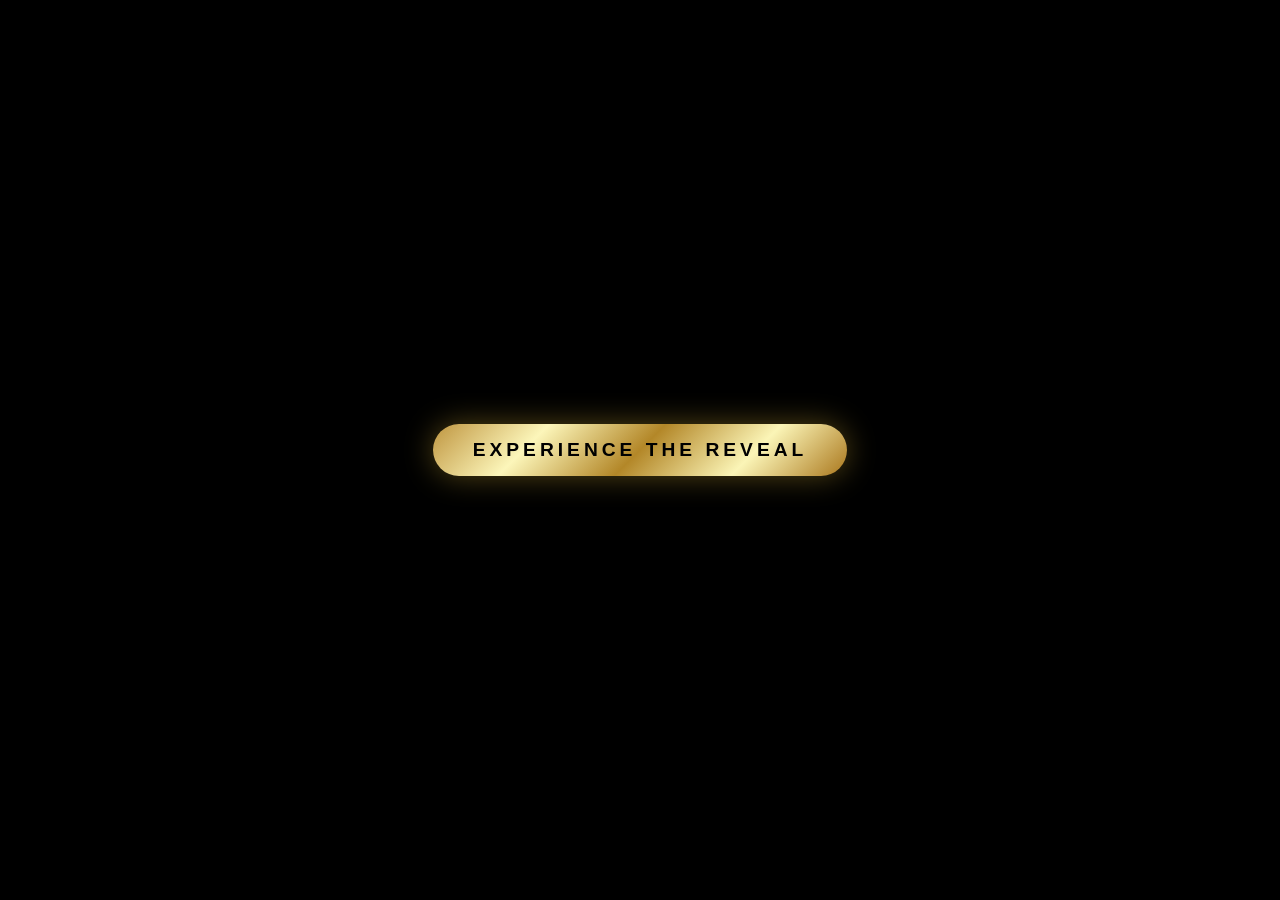
<file: index.html>
<!DOCTYPE html>
<html lang="en">
<head>
    <meta charset="UTF-8">
    <meta name="viewport" content="width=device-width, initial-scale=1.0">
    <title>Sazon 2027 - Grand Family Reunion</title>
    <link href="https://fonts.googleapis.com/css2?family=Montserrat:wght@700;800;900&family=Playfair+Display:ital,wght@0,700;1,700&display=swap" rel="stylesheet">
    <style>
        /* 1. Global Setup - Forced Viewport Lock (No Scroll) */
        html, body {
            margin: 0;
            padding: 0;
            background-color: #030508;
            color: #ffffff;
            font-family: 'Montserrat', sans-serif;
            overflow: hidden; /* Guarantees no scrollbar hassle */
            width: 100%;
            height: 100vh;
        }

        /* 2. Audio Interactive Curtain Gate */
        #curtain {
            position: fixed;
            top: 0;
            left: 0;
            width: 100vw;
            height: 100vh;
            background: #000000;
            z-index: 9999;
            display: flex;
            flex-direction: column;
            justify-content: center;
            align-items: center;
            transition: opacity 0.8s ease;
        }

        .enter-btn {
            background: linear-gradient(135deg, #bf953f, #fcf6ba, #b38728, #fbf5b7, #aa771c);
            color: #000000;
            border: none;
            padding: 15px 40px;
            font-size: 1.2rem;
            font-weight: 700;
            text-transform: uppercase;
            letter-spacing: 4px;
            border-radius: 50px;
            cursor: pointer;
            box-shadow: 0 0 30px rgba(212, 175, 55, 0.4);
            transition: transform 0.3s ease;
        }

        .enter-btn:hover { transform: scale(1.05); }

        /* 3. Sequential Opening Credits Container (0:00 - 0:05) */
        #opening-credits {
            position: fixed;
            top: 50%;
            left: 50%;
            transform: translate(-50%, -50%);
            text-align: center;
            z-index: 999;
            width: 90%;
            max-width: 800px;
            display: none;
        }

        .credit-line {
            font-family: 'Playfair Display', serif;
            font-weight: 700;
            margin: 15px 0;
            letter-spacing: 4px;
            text-transform: uppercase;
            opacity: 0;
            transition: opacity 0.5s ease, transform 0.5s ease;
            transform: translateY(10px);
        }

        .credit-line.visible { opacity: 1; transform: translateY(0); }
        .credit-sazon { background: linear-gradient(135deg, #ffccd5, #fbc4b6, #e8b0b8); -webkit-background-clip: text; -webkit-text-fill-color: transparent; font-size: clamp(1.8rem, 4vw, 2.8rem); }
        .credit-hotel { background: linear-gradient(135deg, #e8f5e9, #c8e6c9, #b2dfdb); -webkit-background-clip: text; -webkit-text-fill-color: transparent; font-size: clamp(1.2rem, 3vw, 1.8rem); font-style: italic; text-transform: none; }
        .credit-date { background: linear-gradient(135deg, #e1f5fe, #e8eaf6, #e1bee7); -webkit-background-clip: text; -webkit-text-fill-color: transparent; font-size: clamp(1.0rem, 2.5vw, 1.5rem); font-weight: 400; }
        .credit-present { background: linear-gradient(135deg, #fff9c4, #f0e693, #ffe082); -webkit-background-clip: text; -webkit-text-fill-color: transparent; font-size: clamp(1.5rem, 3.5vw, 2.2rem); font-weight: 900; letter-spacing: 12px; margin-top: 30px !important; }

        /* 4. Main Stage Layout Frame */
        #main-content {
            opacity: 0;
            display: none;
            transition: opacity 1.5s ease;
            width: 100%;
            height: 100vh;
            position: relative;
        }

        /* NO-SHUFFLE 3-PIECE CLEAN SPLIT OVERLAY */
        .puzzle-overlay-container {
            position: absolute;
            top: 0;
            left: 0;
            width: 100vw;
            height: 100vh;
            display: flex;
            z-index: 100;
            pointer-events: none; /* Let clicks pass down once animation reveals */
        }

        .puzzle-split-piece {
            height: 100%;
            background-image: url('teaser-cover.jpg');
            background-size: 100vw 100vh; /* Force original dimensions across viewport width */
            background-repeat: no-repeat;
            transition: transform 1.2s cubic-bezier(0.77, 0, 0.175, 1), opacity 1s ease;
        }

        /* Calculate accurate non-shuffled cut alignments */
        .piece-left   { width: 33.33vw; background-position: 0vw center; }
        .piece-middle { width: 33.34vw; background-position: -33.33vw center; }
        .piece-right  { width: 33.33vw; background-position: -66.67vw center; }

        /* Clean Sliding Away Tracks */
        .puzzle-overlay-container.shatter-reveal .piece-left {
            transform: translateX(-100%);
            opacity: 0;
        }
        .puzzle-overlay-container.shatter-reveal .piece-middle {
            transform: translateY(100%);
            opacity: 0;
            transition-delay: 0.1s;
        }
        .puzzle-overlay-container.shatter-reveal .piece-right {
            transform: translateX(100%);
            opacity: 0;
            transition-delay: 0.2s;
        }

        /* 5. Main Showcase Layout Area */
        .marzon-showcase {
            position: absolute;
            top: 0;
            left: 0;
            width: 100%;
            height: 100vh;
            background-image: url('marzon-hotel.jpg'); 
            background-size: cover;
            background-position: center;
            z-index: 2;
            display: flex;
            flex-direction: column;
            justify-content: space-between;
            align-items: center;
            box-sizing: border-box;
        }

        /* Karaoke Subtitle Window */
        .karaoke-box {
            margin-top: auto;
            margin-bottom: auto;
            min-height: 120px;
            display: flex;
            justify-content: center;
            align-items: center;
            text-align: center;
            width: 90%;
            max-width: 900px;
            z-index: 5;
        }

        .karaoke-line {
            font-size: clamp(1.6rem, 4vw, 2.8rem);
            font-weight: 800;
            color: #ffffff;
            text-shadow: 0 4px 15px #000000;
            opacity: 0;
            transform: scale(0.95);
            transition: all 0.4s ease-in-out;
            position: absolute;
            width: 100%;
            font-family: 'Playfair Display', serif;
        }

        .karaoke-line.active {
            opacity: 1;
            transform: scale(1.05);
            color: #fcf6ba; 
            text-shadow: 0 0 20px rgba(212, 175, 55, 0.6), 0 4px 10px #000;
        }

        /* 6. Transparent Frosted Glass Climax Center Card */
        #climax-hub {
            display: none; 
            width: 100%;
            max-width: 720px;
            margin-top: auto;
            margin-bottom: auto;
            z-index: 10;
            position: relative;
        }

        .frosted-glass-card {
            background: rgba(255, 255, 255, 0.08); /* Transparent See-Through Glass */
            backdrop-filter: blur(12px);
            -webkit-backdrop-filter: blur(12px);
            border-radius: 40px;
            padding: 30px 25px;
            text-align: center;
            border: 1px solid rgba(255, 255, 255, 0.25);
            box-shadow: 0 20px 50px rgba(0,0,0,0.4);
            position: relative;
        }

        /* Waving & Smiling Cartoon Coconut Graphic Design Assembly */
        .coconut-wrapper {
            width: 100px;
            height: 100px;
            margin: -20px auto 5px auto;
            position: relative;
        }

        @keyframes waveHand {
            0% { transform: rotate(0deg); }
            50% { transform: rotate(-25deg); }
            100% { transform: rotate(0deg); }
        }
        .wave-arm { transform-origin: 74px 56px; animation: waveHand 0.5s infinite ease-in-out; }

        /* Floating Background Festive Context Icons */
        .deco-icon {
            position: absolute;
            font-size: 2rem;
            pointer-events: none;
            filter: drop-shadow(0 2px 5px rgba(0,0,0,0.5));
        }
        .icon-popper-left  { top: 12%; left: 8%; font-size: 2.5rem; transform: rotate(-15deg); }
        .icon-popper-right { top: 12%; right: 8%; font-size: 2.5rem; transform: rotate(15deg); }
        .icon-drum-left    { top: 42%; left: 4%; font-size: 2.2rem; }
        .icon-drum-right   { top: 42%; right: 4%; font-size: 2.2rem; }
        .icon-sun-left     { top: 70%; left: 8%; font-size: 2rem; }
        .icon-pin-left     { top: 28%; left: 6%; font-size: 1.8rem; }
        .icon-pin-right    { top: 72%; right: 8%; font-size: 1.8rem; }
        
        /* Scattered Multi-colored Hands Graphics */
        .deco-hand { position: absolute; opacity: 0.45; font-size: 1.8rem; pointer-events: none; }
        .hand-1 { top: 25%; left: 16%; color: #ffd700; transform: rotate(-20deg); }
        .hand-2 { top: 35%; left: 22%; color: #00e5ff; transform: rotate(15deg); }
        .hand-3 { top: 22%; right: 18%; color: #ff6b6b; transform: rotate(25deg); }
        .hand-4 { top: 32%; right: 24%; color: #00e676; transform: rotate(-10deg); }

        /* Typography Styles & Scream-o-graphics */
        .title-magtipon {
            font-size: clamp(2.6rem, 6vw, 4rem);
            font-weight: 900;
            margin: 0;
            line-height: 1.1;
            text-transform: uppercase;
            background: linear-gradient(135deg, #ff8a8a, #ffbebe, #ff7373);
            -webkit-background-clip: text;
            -webkit-text-fill-color: transparent;
            animation: screamPulse 2s infinite ease-in-out alternate;
        }

        .script-coz {
            font-family: 'Playfair Display', serif;
            font-style: italic;
            font-weight: 700;
            color: #26e6e2; 
            font-size: clamp(1.3rem, 3vw, 1.8rem);
            margin: 6px 0 2px 0;
        }

        .massive-sazon {
            color: #e5b842; 
            font-weight: 900;
            font-size: clamp(3.8rem, 9vw, 5.5rem);
            text-transform: uppercase;
            margin: 0;
            letter-spacing: -1px;
            line-height: 0.95;
            text-shadow: 0 5px 15px rgba(0,0,0,0.3);
            animation: screamBreathe 3s infinite ease-in-out alternate;
        }

        .sub-kalibo {
            color: #ebd084;
            font-weight: 800;
            font-size: clamp(1.4rem, 3.5vw, 2rem);
            margin: 8px 0 20px 0;
            letter-spacing: 1px;
            text-transform: uppercase;
        }

        @keyframes screamPulse {
            0% { transform: scale(0.97); filter: drop-shadow(0 2px 5px rgba(255,115,115,0.2)); }
            100% { transform: scale(1.04); filter: drop-shadow(0 0 20px rgba(255,115,115,0.6)); }
        }

        @keyframes screamBreathe {
            0% { transform: scale(0.95); letter-spacing: -2px; }
            100% { transform: scale(1.02); letter-spacing: 1px; }
        }

        /* Luggage Tags Countdown Layout Window */
        .countdown-container {
            display: flex;
            justify-content: center;
            gap: 12px;
            margin: 15px auto;
            max-width: 500px;
        }

        .luggage-tag {
            border-radius: 12px;
            padding: 10px 5px;
            text-align: center;
            flex: 1;
            position: relative;
            box-shadow: 0 6px 15px rgba(0,0,0,0.2);
        }

        .luggage-tag::before {
            content: '';
            position: absolute;
            top: 8px;
            left: 50%;
            transform: translateX(-50%);
            width: 5px;
            height: 5px;
            border-radius: 50%;
            background: rgba(0,0,0,0.15);
        }

        .tag-red { background-color: #ff5e62; color: #ffffff; }
        .tag-teal { background-color: #12b0ad; color: #ffffff; }
        .tag-gold-min { background-color: #e5b842; color: #1a1a1a; }
        .tag-gold-sec { background-color: #f7cb54; color: #1a1a1a; }

        .count-number { font-size: clamp(1.5rem, 4vw, 2.2rem); font-weight: 900; line-height: 1; margin: 6px 0 0 0; }
        .label { font-size: 0.7rem; text-transform: uppercase; font-weight: 700; letter-spacing: 1px; margin: 2px 0 0 0; opacity: 0.9; }

        /* Action Pill Buttons Room */
        #climax-action-reveal {
            display: none; 
            margin-top: 25px;
        }

        .button-group {
            display: flex;
            gap: 12px;
            justify-content: center;
            flex-wrap: wrap;
        }

        .cta-btn {
            padding: 12px 28px;
            font-size: 0.9rem;
            font-weight: 800;
            text-transform: uppercase;
            letter-spacing: 1px;
            text-decoration: none;
            border-radius: 50px;
            transition: all 0.25s ease;
            box-sizing: border-box;
            cursor: pointer;
            display: inline-flex;
            align-items: center;
            justify-content: center;
            gap: 6px;
        }

        .btn-save { background: transparent; color: #e5b842; border: 2px solid #e5b842; }
        .btn-save:hover { background-color: rgba(229, 184, 66, 0.15); transform: translateY(-2px); }
        
        .btn-google { background: transparent; color: #4285F4; border: 2px solid #4285F4; }
        .btn-google:hover { background-color: rgba(66, 133, 244, 0.15); transform: translateY(-2px); }

        .btn-register { background: #e5b842; color: #030508; border: 2px solid #e5b842; box-shadow: 0 5px 15px rgba(229, 184, 66, 0.3); }
        .btn-register:hover { background: #ffffff; border-color: #ffffff; transform: translateY(-2px) scale(1.02); }

        /* Absolute Viewport Bottom Flushed Footer */
        .sazon-teaser-footer {
            display: none;
            width: 100%;
            background: rgba(3, 5, 8, 0.95);
            border-top: 1px solid rgba(212, 175, 55, 0.3);
            padding: 15px 10px;
            text-align: center;
            box-sizing: border-box;
            position: relative;
            z-index: 10;
            margin-top: auto;
        }

        .footer-content { font-size: clamp(0.75rem, 1.8vw, 0.9rem); font-weight: 600; letter-spacing: 1.5px; color: #e0e0e0; }
        .footer-highlight { color: #D4AF37; font-family: 'Playfair Display', serif; font-style: italic; font-weight: 700; }

        /* Entrance Effects Engine */
        .scream-burst { animation: dynamicBurst 0.6s cubic-bezier(0.175, 0.885, 0.32, 1.275) forwards; }
        @keyframes dynamicBurst { 0% { opacity: 0; transform: scale(0.8) translateY(20px); } 100% { opacity: 1; transform: scale(1) translateY(0); } }
    </style>
</head>
<body>

    <audio id="sfx-opening" src="credits_sfx.mp3" preload="auto"></audio>
    <audio id="family-jingle" src="teaser-jingle.mp3" preload="auto"></audio>

    <div id="curtain">
        <button class="enter-btn" onclick="startTeaserCommercial()">Experience The Reveal</button>
    </div>

    <div id="opening-credits">
        <span id="line-1" class="credit-line credit-sazon">A Sazon Family Production</span>
        <span id="line-2" class="credit-line credit-hotel">at Marzon Hotel Kalibo</span>
        <span id="line-3" class="credit-line credit-date">July 23-24, 2027</span>
        <span id="line-4" class="credit-line credit-present">PRESENT</span>
    </div>

    <div id="main-content">
        
        <div id="puzzle-gate" class="puzzle-overlay-container">
            <div class="puzzle-split-piece piece-left"></div>
            <div class="puzzle-split-piece piece-middle"></div>
            <div class="puzzle-split-piece piece-right"></div>
        </div>

        <div class="marzon-showcase">
            
            <div id="lyric-box" class="karaoke-box"></div>

            <div id="climax-hub" class="scream-burst">
                
                <div class="deco-icon icon-popper-left">🎉</div>
                <div class="deco-icon icon-popper-right">🎉</div>
                <div class="deco-icon icon-drum-left">🥁</div>
                <div class="deco-icon icon-drum-right">🥁</div>
                <div class="deco-icon icon-sun-left">☀️</div>
                <div class="deco-icon icon-pin-left">📍</div>
                <div class="deco-icon icon-pin-right">📍</div>
                
                <div class="deco-hand hand-1">✋</div>
                <div class="deco-hand hand-2">👋</div>
                <div class="deco-hand hand-3">👋</div>
                <div class="deco-hand hand-4">✋</div>

                <div class="frosted-glass-card">
                    
                    <div class="coconut-wrapper">
                        <svg viewBox="0 0 100 100" width="100%" height="100%">
                            <path d="M50 30 Q35 10 20 25 Q35 25 50 30 Z" fill="#2e7d32"/>
                            <path d="M50 30 Q65 10 80 25 Q65 25 50 30 Z" fill="#2e7d32"/>
                            <path d="M50 30 Q50 5 60 5 Q55 20 50 30 Z" fill="#1b5e20"/>
                            <circle cx="50" cy="55" r="26" fill="#6d4c41" stroke="#4e342e" stroke-width="3"/>
                            <circle cx="50" cy="55" r="23" fill="#8d6e63"/>
                            <circle cx="41" cy="50" r="3.5" fill="#000000"/>
                            <circle cx="40" cy="48" r="1" fill="#ffffff"/>
                            <circle cx="59" cy="50" r="3.5" fill="#000000"/>
                            <circle cx="58" cy="48" r="1" fill="#ffffff"/>
                            <circle cx="36" cy="56" r="3" fill="#ff8a80" opacity="0.8"/>
                            <circle cx="64" cy="56" r="3" fill="#ff8a80" opacity="0.8"/>
                            <path d="M43 55 Q50 64 57 55 Z" fill="#d32f2f" stroke="#000000" stroke-width="1.5"/>
                            <path d="M25 56 Q15 58 18 64" fill="none" stroke="#6d4c41" stroke-width="4" stroke-linecap="round"/>
                            <g class="wave-arm">
                                <path d="M74 56 Q86 52 88 44" fill="none" stroke="#6d4c41" stroke-width="4" stroke-linecap="round"/>
                                <path d="M86 38 L89 41" stroke="#000" stroke-width="1.5" stroke-linecap="round"/>
                                <path d="M91 43 L94 44" stroke="#000" stroke-width="1.5" stroke-linecap="round"/>
                            </g>
                        </svg>
                    </div>

                    <h1 class="title-magtipon">MAGTIPON KITA!</h1>
                    <div class="script-coz">Coz we are</div>
                    <h2 class="massive-sazon">SAZON!</h2>
                    <div class="sub-kalibo">See you in Kalibo!</div>

                    <div class="countdown-container">
                        <div class="luggage-tag tag-red">
                            <p id="timer-days" class="count-number">00</p>
                            <p class="label">Days</p>
                        </div>
                        <div class="luggage-tag tag-teal">
                            <p id="timer-hours" class="count-number">00</p>
                            <p class="label">Hours</p>
                        </div>
                        <div class="luggage-tag tag-gold-min">
                            <p id="timer-mins" class="count-number">00</p>
                            <p class="label">Mins</p>
                        </div>
                        <div class="luggage-tag tag-gold-sec">
                            <p id="timer-secs" class="count-number">00</p>
                            <p class="label">Secs</p>
                        </div>
                    </div>

                    <div id="climax-action-reveal" class="scream-burst">
                        <div class="button-group">
                            <button class="cta-btn btn-save" onclick="downloadIcsFile()">📍 Save The Date</button>
                            <a href="https://docs.google.com/forms/d/e/1FAIpQLSfEJ7OYVdgZjF3eB7isXCkfIVfjnVz8eZB2zT37pBvHx8JhWg/viewform?usp=dialog" target="_blank" class="cta-btn btn-register">🚀 Register Here</a>
                            <a href="https://calendar.google.com/calendar/render?action=TEMPLATE&text=Sazon+Grand+Family+Reunion+2027&dates=20270723T000000Z/20270724T090000Z&details=Magtipon+Kita!+Coz+we+are+SAZON!+Welcome+to+our+2027+Grand+Homecoming.&location=Marzon+Hotel+Kalibo,+Aklan,+Philippines" target="_blank" class="cta-btn btn-google">🔗 + Google Cal</a>
                        </div>
                    </div>

                </div>
            </div>

            <footer id="dynamic-footer" class="sazon-teaser-footer">
                <div class="footer-content">
                    Sazon Family Production &nbsp;|&nbsp; Marzon Hotel Kalibo &nbsp;|&nbsp; 
                    <span class="footer-highlight">#Sazon2027GrandReunion</span> &nbsp;|&nbsp; 
                    <span class="footer-highlight">Gikan sa Gamut, Tubtob sa Langit</span> &nbsp;|&nbsp; 
                    To God Be All The Glory
                </div>
            </footer>

        </div>
    </div>

    <script>
        const lyricsTimeline = [
            { time: 14.0, text: "👋 Dali na kita Sazon Family, sa Hulyo dos mil baynte siete!" },
            { time: 21.0, text: "👨‍👩‍👧‍👦 Pamilya ni Isok kag Pistang upod ang tanan nga paryente." },
            { time: 28.0, text: "🎉 Magtilipon kita tanan kag mag sinadya!" },
            { time: 32.0, text: "✨ Importante gid ang inyo presensya" },
            { time: 37.0, text: "❤️ kay amo ina ang magahatag kalipay sa pamilya." },
            { time: 45.0, text: "🤝 Sa pag tilipon naton," },
            { time: 48.0, text: "😊 ang halakhak kag yuhum sang tagsa-tagsa" },
            { time: 53.0, text: "🌟 maga palipay sa bilog nga pamilya." },
            { time: 58.0, text: "📅 Gani dali na kamu tanan sa amo nga petsa." },
            { time: 63.0, text: "🛑 Indi na mag pang duwa-duwa." },
            { time: 67.0, text: "🥳 Preparar na kamu para sa aton sinadya." }
        ];

        function forceShowEndGame() {
            const lBox = document.getElementById('lyric-box');
            const hub = document.getElementById('climax-hub');
            const action = document.getElementById('climax-action-reveal');
            const footer = document.getElementById('dynamic-footer');
            const gate = document.getElementById('puzzle-gate');
            
            if (gate) gate.classList.add('shatter-reveal');
            if (lBox) lBox.style.display = 'none'; 
            if (hub) hub.style.display = 'block';
            if (action) action.style.display = 'block';
            if (footer) footer.style.display = 'block'; 
        }

        function downloadIcsFile() {
            const icsData = [
                "BEGIN:VCALENDAR", "VERSION:2.0", "PROID:-//Sazon Production//Family Reunion Teaser//EN",
                "BEGIN:VEVENT", "UID:sazon-reunion-2027-grand-homecoming", "DTSTAMP:20260517T000000Z",
                "DTSTART:20270723T080000", "DTEND:20270724T170000", "SUMMARY:Sazon Grand Family Reunion 2027",
                "LOCATION:Marzon Hotel Kalibo, Aklan, Philippines", "DESCRIPTION:Magtipon Kita! Coz we are SAZON! Welcome to our 2027 Grand Homecoming.",
                "END:VEVENT", "END:VCALENDAR"
            ].join("\r\n");
            const blob = new Blob([icsData], { type: "text/calendar;charset=utf-8;" });
            const link = document.createElement("a");
            if (navigator.msSaveBlob) { navigator.msSaveBlob(blob, "Sazon_Reunion_2027.ics"); }
            else { link.href = URL.createObjectURL(blob); link.setAttribute("download", "Sazon_Reunion_2027.ics"); document.body.appendChild(link); link.click(); document.body.removeChild(link); }
        }

        function initializeCountdownTimer() {
            const targetDate = new Date("July 23, 2027 08:00:00").getTime();
            setInterval(() => {
                const now = new Date().getTime();
                const totalDifference = targetDate - now;
                if (totalDifference <= 0) {
                    document.getElementById("timer-days").innerText = "00"; document.getElementById("timer-hours").innerText = "00";
                    document.getElementById("timer-mins").innerText = "00"; document.getElementById("timer-secs").innerText = "00";
                    return;
                }
                const days = Math.floor(totalDifference / (1000 * 60 * 60 * 24));
                const hours = Math.floor((totalDifference % (1000 * 60 * 60 * 24)) / (1000 * 60 * 60));
                const minutes = Math.floor((totalDifference % (1000 * 60 * 60)) / (1000 * 60));
                const seconds = Math.floor((totalDifference % (1000 * 60)) / 1000);
                document.getElementById("timer-days").innerText = String(days).padStart(2, '0');
                document.getElementById("timer-hours").innerText = String(hours).padStart(2, '0');
                document.getElementById("timer-mins").innerText = String(minutes).padStart(2, '0');
                document.getElementById("timer-secs").innerText = String(seconds).padStart(2, '0');
            }, 1000);
        }

        function startTeaserCommercial() {
            const curtain = document.getElementById('curtain');
            const credits = document.getElementById('opening-credits');
            const mainContent = document.getElementById('main-content');
            const gate = document.getElementById('puzzle-gate');
            const hub = document.getElementById('climax-hub');
            const action = document.getElementById('climax-action-reveal');
            const footer = document.getElementById('dynamic-footer');
            const sfx = document.getElementById('sfx-opening');
           const jingle = document.getElementById('family-jingle');

        // 🔄 FORCE RESET FOR REPEATED REPLAYS: 
        if (sfx) { sfx.pause(); sfx.currentTime = 0; sfx.muted = false; sfx.volume = 1.0; sfx.play().catch(e => console.log(e)); }
        if (jingle) { jingle.pause(); jingle.currentTime = 0; }
            if (curtain) { curtain.style.opacity = '0'; setTimeout(() => curtain.style.display = 'none', 800); }
            if (credits) {
                credits.style.display = 'block';
                setTimeout(() => document.getElementById('line-1').classList.add('visible'), 200);
                setTimeout(() => document.getElementById('line-2').classList.add('visible'), 1200);
                setTimeout(() => document.getElementById('line-3').classList.add('visible'), 2200);
                setTimeout(() => document.getElementById('line-4').classList.add('visible'), 3200);
            }

            // 0:05 - Play Tracker Jingle & Mount Stage Layers
            setTimeout(() => {
                if (credits) { credits.style.opacity = '0'; setTimeout(() => credits.style.display = 'none', 500); }
                if (jingle) { jingle.muted = false; jingle.volume = 1.0; jingle.currentTime = 0; jingle.play().catch(e => console.log(e)); }
                if (mainContent) { mainContent.style.display = 'block'; setTimeout(() => mainContent.style.opacity = '1', 100); }
            }, 5000);

            // 0:15 - Smooth Non-Shuffled Curtain parting
            setTimeout(() => {
                if (gate) { gate.classList.add('shatter-reveal'); }
                const lyricBox = document.getElementById('lyric-box');
                if (lyricBox) {
                    lyricBox.innerHTML = ''; 
                    lyricsTimeline.forEach((item, index) => {
                        const span = document.createElement('span');
                        span.id = `lyric-line-${index}`;
                        span.className = 'karaoke-line';
                        span.innerText = item.text;
                        lyricBox.appendChild(span);
                    });
                }
                initializeCountdownTimer();
            }, 15000);

            if (jingle) {
                jingle.addEventListener('timeupdate', () => {
                    const currentTime = jingle.currentTime;
                    const timelinePosition = currentTime + 5; 

                    lyricsTimeline.forEach((item, index) => {
                        const targetSpan = document.getElementById(`lyric-line-${index}`);
                        if (targetSpan) {
                            if (timelinePosition >= item.time && (index === lyricsTimeline.length - 1 || timelinePosition < lyricsTimeline[index + 1].time)) {
                                if (!targetSpan.classList.contains('active')) {
                                    document.querySelectorAll('.karaoke-line').forEach(el => el.classList.remove('active'));
                                    targetSpan.classList.add('active');
                                }
                            }
                        }
                    });

                    if (timelinePosition >= 72.0 && hub && hub.style.display !== 'block') {
                        const lBox = document.getElementById('lyric-box');
                        if (lBox) lBox.style.display = 'none'; 
                        hub.style.display = 'block';
                        if (footer) footer.style.display = 'block';
                    }

                    if (timelinePosition >= 75.0 && action && action.style.display !== 'block') { action.style.display = 'block'; }
                });
                jingle.addEventListener('ended', () => { forceShowEndGame(); });
            }
        }
    </script>
</body>
</html>
</file>
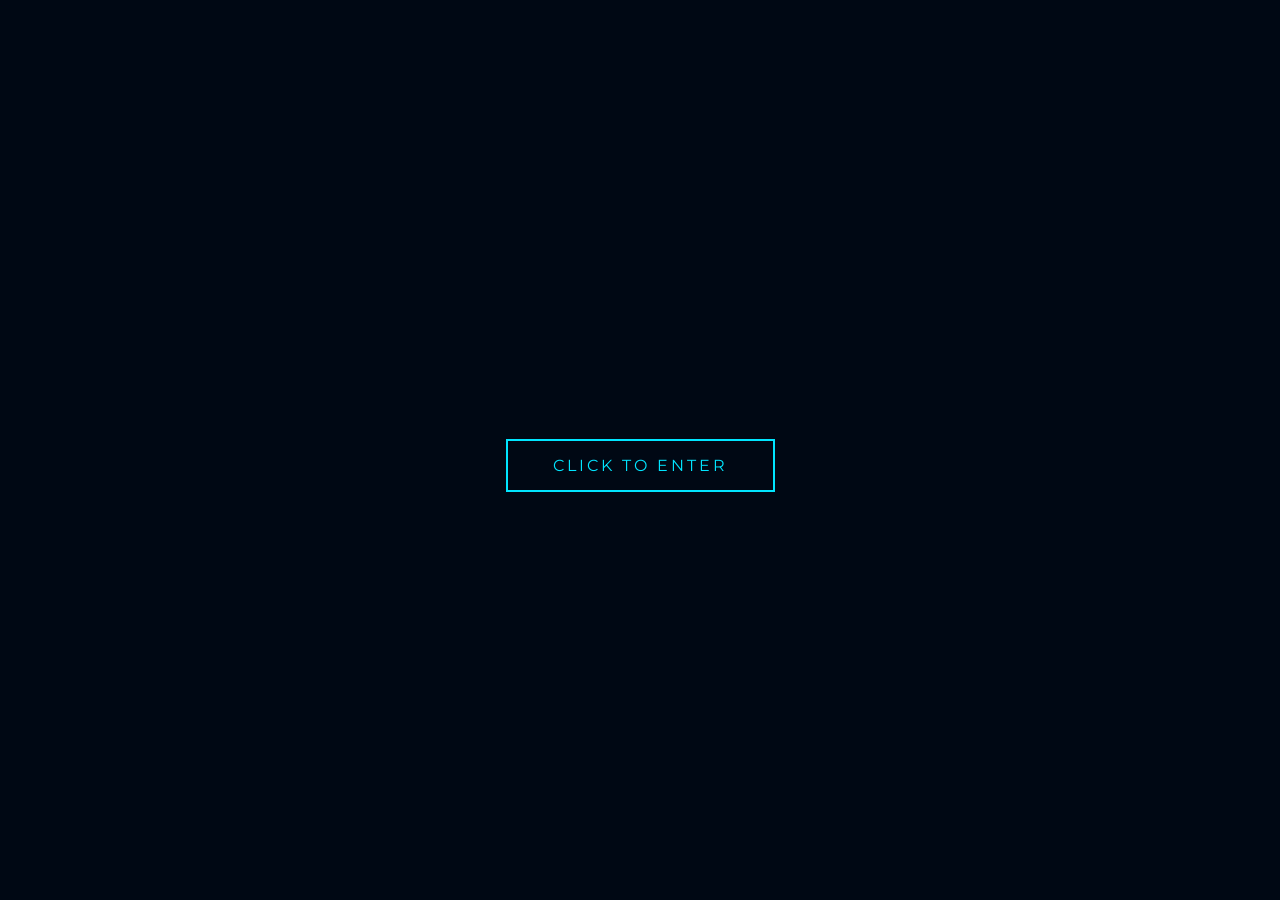
<file: branches.html>
<!DOCTYPE html>
<html lang="en">
<head>
    <meta charset="UTF-8">
    <meta name="viewport" content="width=device-width, initial-scale=1.0">
    <title>Sazon 2027 | The 17 Branches</title>
    <link href="https://fonts.googleapis.com/css2?family=Montserrat:wght@200;400;600&family=Prata&family=Cinzel+Decorative:wght@700&display=swap" rel="stylesheet">
    <style>
        :root { 
            --gold: #d4af37; 
            --navy: #001b3a; 
            --aqua: #7fffd4;
            --silver: #c0c0c0;
            --blue: #007bff;
            --luminous-blue: #00e5ff; 
            --fresh-white: #ffffff;
        }
        body { margin: 0; padding: 0; background: var(--navy); color: white; font-family: 'Montserrat', sans-serif; overflow-x: hidden; }

        /* 1. OPENING CREDITS OVERLAY */
        #intro-overlay { position: fixed; top: 0; left: 0; width: 100%; height: 100%; background: #000814; z-index: 9999; display: flex; flex-direction: column; justify-content: center; align-items: center; text-align: center; padding: 20px; box-sizing: border-box; transition: opacity 0.8s ease; }
        .credit-line { font-family: 'Montserrat', sans-serif; font-weight: 200; letter-spacing: 5px; margin: 15px; display: none; text-transform: uppercase; font-size: 1.2rem; }
        #enter-btn { padding: 15px 45px; border: 2px solid var(--luminous-blue); background: transparent; color: var(--luminous-blue); font-family: 'Montserrat', sans-serif; letter-spacing: 3px; cursor: pointer; font-size: 1rem; position: relative; animation: pulseBlue 2s infinite; margin-top: 30px; }
        @keyframes pulseBlue { 0% { box-shadow: 0 0 0 0 rgba(0, 229, 255, 0.4); } 70% { box-shadow: 0 0 0 20px rgba(0, 229, 255, 0); } 100% { box-shadow: 0 0 0 0 rgba(0, 229, 255, 0); } }

        /* 2. NAVIGATION & AUDIO */
        nav { width: 100%; padding: 25px 0; background: rgba(0, 8, 20, 0.9); position: fixed; top: 0; z-index: 5000; display: flex; justify-content: flex-end; border-bottom: 1px solid var(--gold); }
        nav a { color: var(--gold); text-decoration: none; margin-right: 40px; font-size: 0.75rem; letter-spacing: 2px; font-weight: 600; }
        #audio-toggle { position: fixed; bottom: 20px; right: 20px; z-index: 6000; background: var(--gold); color: var(--navy); border: none; padding: 10px 15px; cursor: pointer; font-size: 0.6rem; font-weight: bold; border-radius: 4px; }

        /* 3. HERO BANNER & 2 ELDERS REVEAL */
        .hero-banner { position: relative; min-height: 100vh; width: 100%; display: flex; flex-direction: column; align-items: center; justify-content: center; overflow: hidden; padding-top: 80px; }
        .banner-img { position: absolute; top: 0; left: 0; width: 100%; height: 100%; background: url('images/heritage-banner.jpg') no-repeat center center; background-size: cover; opacity: 0.65; filter: brightness(1.1); z-index: 1; }
        
        #elders-reveal { display: none; opacity: 0; transition: opacity 3s ease-in; z-index: 10; gap: 30px; justify-content: center; flex-wrap: wrap; margin-bottom: 40px; }
        .elder-box { width: 250px; height: 320px; border: 2px solid var(--gold); background: rgba(0, 27, 58, 0.85); display: flex; flex-direction: column; justify-content: flex-end; padding: 20px; backdrop-filter: blur(8px); text-align: center; box-shadow: 0 15px 35px rgba(0,0,0,0.5); box-sizing: border-box; }
        .elder-box h2 { font-family: 'Cinzel Decorative', cursive; color: var(--gold); margin: 0; font-size: 1.6rem; }

        /* 4. THE 17 BRANCHES SYSTEM - BALANCED GRID */
        .branch-section { padding: 80px 20px; background: #001226; text-align: center; z-index: 20; position: relative; }
        .universal-instruction { color: var(--luminous-blue); font-family: 'Prata', serif; font-size: 1.1rem; margin-bottom: 40px; letter-spacing: 1px; }
        
        .grid-row-6 { display: grid; grid-template-columns: repeat(6, 1fr); gap: 15px; max-width: 1350px; margin: 0 auto 15px auto; }
        .grid-row-5 { display: grid; grid-template-columns: repeat(5, 1fr); gap: 15px; max-width: 1125px; margin: 0 auto; }
        
        /* Mobile Responsive Fallbacks for 17 Cards */
        @media (max-width: 1100px) { .grid-row-6, .grid-row-5 { grid-template-columns: repeat(3, 1fr); max-width: 900px; } }
        @media (max-width: 768px) { .grid-row-6, .grid-row-5 { grid-template-columns: repeat(2, 1fr); } }
        @media (max-width: 480px) { .grid-row-6, .grid-row-5 { grid-template-columns: 1fr; } }
        
        .branch-card { background: rgba(255, 255, 255, 0.05); border: 1px solid rgba(212, 175, 55, 0.2); padding: 45px 10px; border-radius: 8px; text-decoration: none; transition: 0.4s; text-align: center; display: block; }
        .branch-card:hover { transform: translateY(-10px); box-shadow: 0 0 35px var(--hover-color); border-color: var(--hover-color); background: rgba(255, 255, 255, 0.1); }
        .branch-card h3 { font-family: 'Prata', serif; color: white; margin: 0; font-size: 1.2rem; line-height: 1.4; }

        /* 5. PROGRAMME OF ACTIVITIES */
        .itinerary-section { padding: 100px 20px; background: var(--fresh-white); display: flex; justify-content: center; color: var(--navy); }
        .itinerary-card { max-width: 850px; width: 100%; border: 2px solid var(--gold); padding: 50px 30px; background: white; border-radius: 12px; box-shadow: 0 20px 50px rgba(0,0,0,0.1); box-sizing: border-box; }
        #programme-reveal { display: none; opacity: 0; transition: opacity 3s ease-in 1s; }
        .day-row { margin-bottom: 35px; border-left: 5px solid var(--gold); padding-left: 25px; text-align: left; }
        .day-row h4 { color: #8b6e00; margin: 0; font-size: 1.1rem; letter-spacing: 1px; }
        .day-row p { color: #222; font-size: 0.9rem; line-height: 1.7; margin: 10px 0 0 0; }

        /* 6. GOOGLE MAPS SECTION */
        .map-section { padding: 80px 20px; background: var(--navy); text-align: center; }
        .map-container { width: 100%; max-width: 1100px; height: 450px; margin: 30px auto; border: 3px solid var(--gold); }

        /* 7. END CREDITS & UPDATED FOOTER */
        footer { padding: 80px 20px; background: #000814; border-top: 2px solid var(--gold); text-align: center; line-height: 2.2; }
        .dedication { font-family: 'Prata', serif; color: var(--gold); font-size: 1.5rem; margin-bottom: 25px; letter-spacing: 2px; font-weight: 600; }
        .credits-text { font-family: 'Montserrat', sans-serif; color: rgba(255,255,255,0.9); font-size: 0.85rem; font-weight: 200; }
        .credits-text b { color: var(--gold); font-weight: 600; }
        .copyright { font-size: 0.7rem; color: rgba(255,255,255,0.3); margin-top: 40px; letter-spacing: 2px; text-transform: uppercase; }
        
        #fw-canvas { position: fixed; top: 0; left: 0; width: 100%; height: 100%; pointer-events: none; z-index: 8000; }
        #main-content { display: none; }
    </style>
</head>
<body>

<div id="intro-overlay">
    <div id="l1" class="credit-line" style="color:var(--gold);">Gikan sa Gamut, Tubtob sa Langit</div>
    <div id="l2" class="credit-line" style="color:var(--aqua);">A Sazon Family Production</div>
    <div id="l3" class="credit-line" style="color:var(--silver);">Marzon Hotel, Kalibo, Aklan | July 23-24, 2027</div>
    <div id="l4" class="credit-line" style="color:var(--blue); font-weight:bold;">Present</div>
    <button id="enter-btn">CLICK TO ENTER</button>
</div>

<button id="audio-toggle">MUTE ANTHEM</button>
<canvas id="fw-canvas"></canvas>

<div id="main-content">
    <nav><a href="index.html">HOME</a><a href="https://www.facebook.com/messages/t/2007378753379015" target="_blank">JOIN GROUP</a></nav>

    <div class="hero-banner">
        <div class="banner-img"></div>
        <div id="elders-reveal">
            <div class="elder-box"><h2>Tereso Sazon</h2><p>(Lolo Isok)</p></div>
            <div class="elder-box"><h2>Teofista Sazon</h2><p>(Lola Pistang)</p></div>
        </div>
    </div>

    <div class="branch-section">
        <p class="universal-instruction">Click your designated branch name to register your family.</p>
        
        <div class="grid-row-6">
            <a href="https://docs.google.com/forms/d/e/1FAIpQLSfEJ7OYVdgZjF3eB7isXCkfIVfjnVz8eZB2zT37pBvHx8JhWg/viewform?usp=dialog" target="_blank" class="branch-card" style="--hover-color: #e67e22;"><h3>Teodorico Sr.<br>(Lolo Ekong)</h3></a>
            <a href="https://docs.google.com/forms/d/e/1FAIpQLSfEJ7OYVdgZjF3eB7isXCkfIVfjnVz8eZB2zT37pBvHx8JhWg/viewform?usp=dialog" target="_blank" class="branch-card" style="--hover-color: #2ecc71;"><h3>Porferio<br>(Lolo Periong)</h3></a>
            <a href="https://docs.google.com/forms/d/e/1FAIpQLSfEJ7OYVdgZjF3eB7isXCkfIVfjnVz8eZB2zT37pBvHx8JhWg/viewform?usp=dialog" target="_blank" class="branch-card" style="--hover-color: #9b59b6;"><h3>Isabel<br>(Lola Sabel)</h3></a>
            <a href="https://docs.google.com/forms/d/e/1FAIpQLSfEJ7OYVdgZjF3eB7isXCkfIVfjnVz8eZB2zT37pBvHx8JhWg/viewform?usp=dialog" target="_blank" class="branch-card" style="--hover-color: #ff4d4d;"><h3>Serafin<br>(Lolo Apin)</h3></a>
            <a href="https://docs.google.com/forms/d/e/1FAIpQLSfEJ7OYVdgZjF3eB7isXCkfIVfjnVz8eZB2zT37pBvHx8JhWg/viewform?usp=dialog" target="_blank" class="branch-card" style="--hover-color: #4da6ff;"><h3>Monserat<br>(Lola Monsing)</h3></a>
            <a href="https://docs.google.com/forms/d/e/1FAIpQLSfEJ7OYVdgZjF3eB7isXCkfIVfjnVz8eZB2zT37pBvHx8JhWg/viewform?usp=dialog" target="_blank" class="branch-card" style="--hover-color: #4dff88;"><h3>Felomina<br>(Lola Mining)</h3></a>
        </div>

        <div class="grid-row-6">
            <a href="https://docs.google.com/forms/d/e/1FAIpQLSfEJ7OYVdgZjF3eB7isXCkfIVfjnVz8eZB2zT37pBvHx8JhWg/viewform?usp=dialog" target="_blank" class="branch-card" style="--hover-color: #f6d365;"><h3>Maria<br>(Lola Maria)</h3></a>
            <a href="https://docs.google.com/forms/d/e/1FAIpQLSfEJ7OYVdgZjF3eB7isXCkfIVfjnVz8eZB2zT37pBvHx8JhWg/viewform?usp=dialog" target="_blank" class="branch-card" style="--hover-color: #fa709a;"><h3>Gloria<br>(Lola Goly)</h3></a>
            <a href="https://docs.google.com/forms/d/e/1FAIpQLSfEJ7OYVdgZjF3eB7isXCkfIVfjnVz8eZB2zT37pBvHx8JhWg/viewform?usp=dialog" target="_blank" class="branch-card" style="--hover-color: #ffcc4d;"><h3>Estrella<br>(Lola Estring)</h3></a>
            <a href="https://docs.google.com/forms/d/e/1FAIpQLSfEJ7OYVdgZjF3eB7isXCkfIVfjnVz8eZB2zT37pBvHx8JhWg/viewform?usp=dialog" target="_blank" class="branch-card" style="--hover-color: #ff4dff;"><h3>Gregorio<br>(Lolo Gorio)</h3></a>
            <a href="https://docs.google.com/forms/d/e/1FAIpQLSfEJ7OYVdgZjF3eB7isXCkfIVfjnVz8eZB2zT37pBvHx8JhWg/viewform?usp=dialog" target="_blank" class="branch-card" style="--hover-color: #00f2fe;"><h3>Regino<br>(Lolo Taba)</h3></a>
            <a href="https://docs.google.com/forms/d/e/1FAIpQLSfEJ7OYVdgZjF3eB7isXCkfIVfjnVz8eZB2zT37pBvHx8JhWg/viewform?usp=dialog" target="_blank" class="branch-card" style="--hover-color: #a8edea;"><h3>Concepcion<br>(Lola Moret)</h3></a>
        </div>

        <div class="grid-row-5">
            <a href="https://docs.google.com/forms/d/e/1FAIpQLSfEJ7OYVdgZjF3eB7isXCkfIVfjnVz8eZB2zT37pBvHx8JhWg/viewform?usp=dialog" target="_blank" class="branch-card" style="--hover-color: #667eea;"><h3>Priscilla<br>(Lola Mamay)</h3></a>
            <a href="https://docs.google.com/forms/d/e/1FAIpQLSfEJ7OYVdgZjF3eB7isXCkfIVfjnVz8eZB2zT37pBvHx8JhWg/viewform?usp=dialog" target="_blank" class="branch-card" style="--hover-color: #89f7fe;"><h3>Cezar<br>(Lolo Cezar)</h3></a>
            <a href="https://docs.google.com/forms/d/e/1FAIpQLSfEJ7OYVdgZjF3eB7isXCkfIVfjnVz8eZB2zT37pBvHx8JhWg/viewform?usp=dialog" target="_blank" class="branch-card" style="--hover-color: #fee140;"><h3>Reynaldo<br>(Lolo Lope)</h3></a>
            <a href="https://docs.google.com/forms/d/e/1FAIpQLSfEJ7OYVdgZjF3eB7isXCkfIVfjnVz8eZB2zT37pBvHx8JhWg/viewform?usp=dialog" target="_blank" class="branch-card" style="--hover-color: #30cfd0;"><h3>Nilda<br>(Lola Nilda)</h3></a>
            <a href="https://docs.google.com/forms/d/e/1FAIpQLSfEJ7OYVdgZjF3eB7isXCkfIVfjnVz8eZB2zT37pBvHx8JhWg/viewform?usp=dialog" target="_blank" class="branch-card" style="--hover-color: #34495e;"><h3>Nolasco<br>(Lolo Onas)</h3></a>
        </div>
    </div>

    <div class="itinerary-section">
        <div class="itinerary-card">
            <h2 style="font-family:'Cinzel Decorative'; text-align:center; color:var(--navy); margin-bottom: 40px;">📅 GRAND REUNION PROGRAMME</h2>
            <div id="programme-reveal">
                <div class="day-row"><h4>🌅 July 22</h4><p>Check-in & Pre-Registration / Welcome Dinner for Early Arrivals.</p></div>
                <div class="day-row"><h4>🎶 Day 1 (July 23)</h4><p>Ongoing Registration & Breakfast / Acquaintance Fellowship / 🍴 Luncheon / Grand Sazon Gala / 🎇 Fireworks Night.</p></div>
                <div class="day-row"><h4>🙏 Day 2 (July 24)</h4><p>Breakfast / Morning Thanksgiving Service / Outreach Program / Farewell Lunch.</p></div>
            </div>
        </div>
    </div>

    <div class="map-section">
        <h2 style="color:var(--gold); font-family:'Prata';">THE VENUE</h2>
        <p style="color:var(--silver);">Marzon Hotel, Kalibo, Aklan</p>
        <div class="map-container">
            <iframe src="https://maps.google.com/maps?q=Marzon%20Hotel%20Kalibo&t=&z=13&ie=UTF8&iwloc=&output=embed" width="100%" height="100%" style="border:0;" allowfullscreen="" loading="lazy"></iframe>
        </div>
    </div>

    <footer>
        <div class="dedication">🕈 To God Be All The Glory</div>
        <div class="credits-text">
            Overall In-Charge: <b>Fr. Tudd Belandres</b><br>
            Food & Menu In-charge: <b>Ms. Myla Sazon Torralba</b><br>
            Apparel Prices & Dimensions: <b>TBA</b><br>
            Photo & Video: Sponsored by <b>Ms. Mae Sazon Swartz</b><br>
            Decors & Collaterals-LED: <b>Ms. Myla Sazon Torralba</b><br>
            Games In-charge: <b>Ms. Juliet Grace Bequin & Ms. Joylyn Paraico</b><br>
            Photos Curator: <b>Ms. Ma. Emelia Palma</b> (maemiliapalma@yahoo.com)<br>
            Official Reunion Venue: <b>Marzon Hotel Kalibo</b><br>
            Website Concepts: <b>Erish Sazon Macadag-om</b>
        </div>
        <p class="copyright">
            © 2027 SAZON FAMILY PRODUCTION<br>
            GIKAN SA GAMUT, TUBTOB SA LANGIT<br>
            #SAZON2027GRANDREUNION
        </p>
    </footer>
</div>

<script>
    const sounds = {
        swell: new Audio('audio/prelude_swell.mp3'),
        shimmer: new Audio('audio/reveal_shimmer.mp3'),
        anthem: new Audio('audio/sazon-full-anthem.mp3'),
        low: new Audio('audio/firework_burst_low.mp3'),
        high: new Audio('audio/firework_burst_high.mp3'),
        whistle: new Audio('audio/firework_whistle.mp3')
    };

    document.getElementById('enter-btn').onclick = function() {
        // 1. Instantly force-start the prelude swell sound effect right at the click
        sounds.swell.currentTime = 0;
        sounds.swell.play().catch(e => console.log("Swell audio playback failed:", e));
        
        // 2. Warm up the other tracks, but skip 'swell' so it keeps playing beautifully
        Object.values(sounds).forEach(s => { 
            if (s !== sounds.swell) {
                s.play().then(() => { s.pause(); s.currentTime = 0; }).catch(err => console.log("Audio warm-up note:", err.message)); 
            }
        });
        
        // 3. Hide the click button
        this.style.display = 'none';
        
        const lines = ['l1','l2','l3','l4'];
        function showLines(idx) {
            if(idx < lines.length) {
                let el = document.getElementById(lines[idx]);
                el.style.display = 'block';
                setTimeout(() => { el.style.display = 'none'; showLines(idx+1); }, 2000);
            } else { startShow(); }
        }
        showLines(0);
    };

    function startShow() {
        // 🔊 TRIGGER 2: Play the reveal shimmer right as the black overlay fades out
        sounds.shimmer.play().catch(e => console.log(e));
        
        document.getElementById('intro-overlay').style.opacity = '0';
        setTimeout(() => { document.getElementById('intro-overlay').style.display = 'none'; }, 800);
        document.getElementById('main-content').style.display = 'block';
        
        // 🔊 TRIGGER 3: Start fireworks canvas (this automatically fires the firework_whistle)
        startFireworks();
        
        setTimeout(() => { 
            stopFireworks();
            sounds.anthem.volume = 0; 
            
            // 🔊 TRIGGER 4: Smoothly fade in the main family anthem
            sounds.anthem.play().catch(e => console.log(e));
            let vol = 0;
            const fader = setInterval(() => { if(vol<1){ vol+=0.1; if(vol > 1) vol = 1; sounds.anthem.volume=vol; } else clearInterval(fader); }, 200);
            
            const e = document.getElementById('elders-reveal'), p = document.getElementById('programme-reveal');
            e.style.display = 'flex'; p.style.display = 'block';
            setTimeout(() => { e.style.opacity = '1'; p.style.opacity = '1'; }, 100);
        }, 5000);
    }

    const canvas = document.getElementById('fw-canvas');
    const ctx = canvas.getContext('2d');
    let fwActive = false, particles = [], bTimer = null;
    
    function startFireworks() {
        fwActive = true; 
        canvas.width = window.innerWidth; 
        canvas.height = window.innerHeight;
        
        // 🔊 TRIGGER 5: Play the launching whistle track when fireworks start
        sounds.whistle.play().catch(e => console.log(e)); 
        update();
        
        bTimer = setInterval(() => { 
            if(fwActive){ 
                // 🔊 TRIGGER 6: Play the low explosion sound on every new firework blast
                sounds.low.play().catch(e => console.log(e)); 
                createBlast(); 
            } else {
                clearInterval(bTimer);
            }
        }, 1000);
    }
    
    function stopFireworks() { fwActive = false; if(bTimer) clearInterval(bTimer); }
    
    function createBlast() {
        const x = Math.random()*canvas.width, y = Math.random()*(canvas.height/2);
        const color = `hsl(${Math.random()*360}, 100%, 60%)`;
        for(let i=0; i<30; i++) particles.push({x, y, vx:Math.cos(i)*Math.random()*5, vy:Math.sin(i)*Math.random()*5, life:1.0, color});
    }
    
    function update() {
        if(!fwActive && particles.length === 0) { 
            ctx.clearRect(0,0,canvas.width,canvas.height); 
            return; 
        }
        ctx.fillStyle = 'rgba(0, 27, 58, 0.25)'; 
        ctx.fillRect(0,0,canvas.width,canvas.height);
        
        for(let i = particles.length-1; i>=0; i--) {
            let p = particles[i]; p.x+=p.vx; p.y+=p.vy; p.vy+=0.04; p.life-=0.02;
            ctx.fillStyle = p.color; ctx.globalAlpha = p.life;
            ctx.beginPath(); ctx.arc(p.x, p.y, 2.5, 0, Math.PI*2); ctx.fill();
            if(p.life <= 0) particles.splice(i, 1);
        }
        requestAnimationFrame(update);
    }
    
    document.getElementById('audio-toggle').onclick = function() { sounds.anthem.muted = !sounds.anthem.muted; };
    window.addEventListener('resize', () => { if(fwActive) { canvas.width = window.innerWidth; canvas.height = window.innerHeight; } });
</script>
</body>
</html>
</file>
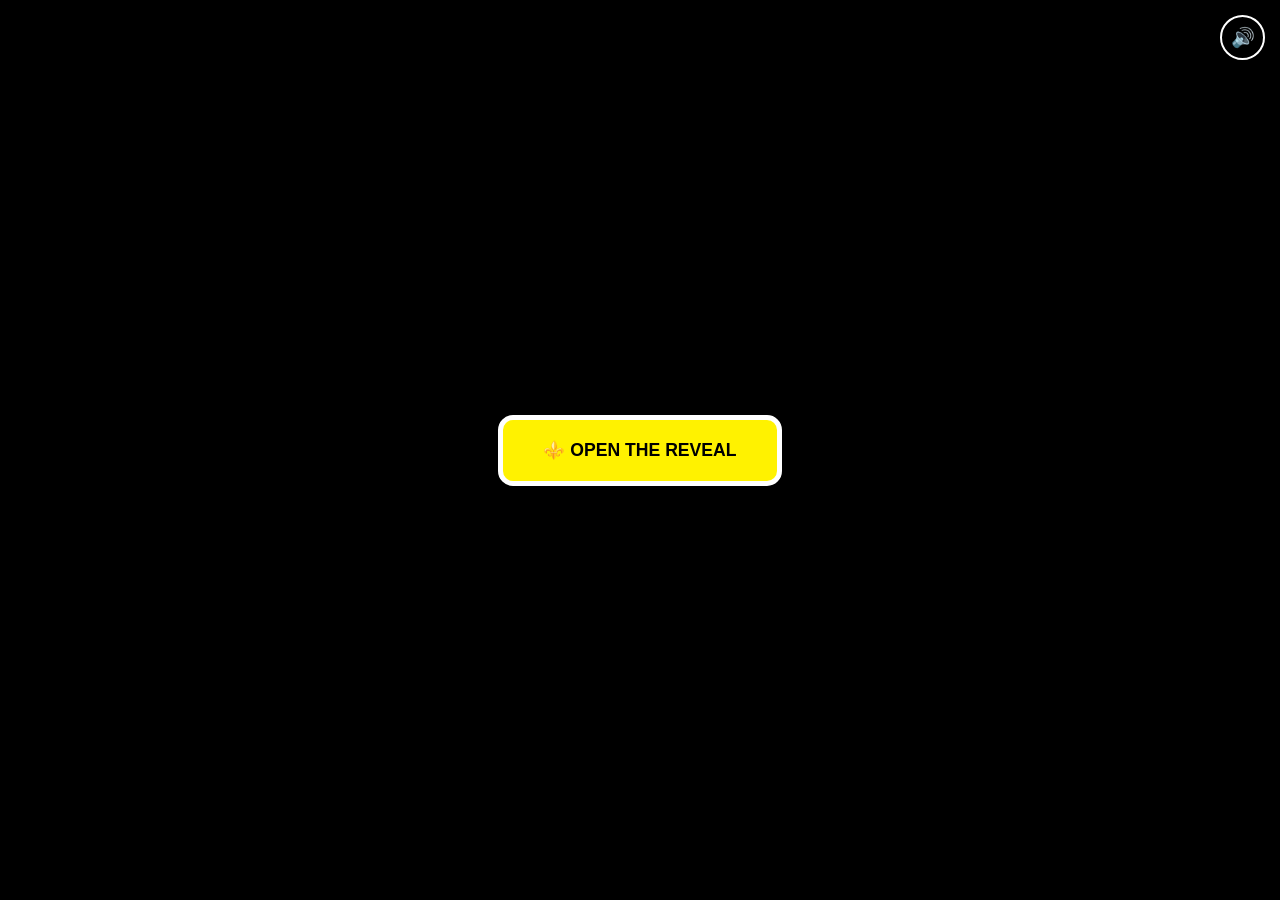
<file: concept-v2.html>
<!DOCTYPE html>
<html lang="en">
<head>
    <meta charset="UTF-8">
    <meta name="viewport" content="width=device-width, initial-scale=1.0, maximum-scale=1.0, user-scalable=no">
    <title>SAZON 2027 | GRAND REVEAL</title>
    
    <link rel="icon" type="image/png" href="images/favicon.png">
    
    <link href="https://fonts.googleapis.com/css2?family=Montserrat:wght@400;900&family=DM+Serif+Display&display=swap" rel="stylesheet">
    <style>
        :root {
            --scream-pink: #ff00ea;
            --scream-orange: #ff6600;
            --scream-yellow: #fff200;
            --scream-blue: #00e0ff;
        }

        body, html {
            margin: 0; padding: 0; width: 100%; height: 100%;
            background-color: transparent !important; 
            color: #fff; font-family: 'Montserrat', sans-serif; overflow: hidden;
            touch-action: manipulation;
        }

        #marzon-bg {
            position: fixed; top: 0; left: 0;
            width: 100vw; height: 100vh;
            background: linear-gradient(180deg, rgba(0,0,0,0.4), rgba(0,0,0,0.2)), url('marzon-hotel.jpg') no-repeat center/cover;
            z-index: -1; display: block; opacity: 1; 
        }

        #mute-btn {
            position: fixed; top: 15px; right: 15px;
            z-index: 100001; background: rgba(0,0,0,0.5);
            border: 2px solid #fff; color: #fff;
            width: 45px; height: 45px; border-radius: 50%;
            cursor: pointer; display: flex; align-items: center; justify-content: center;
            font-size: 1.2rem;
        }

        /* CURATED FOOTER */
        footer {
            position: fixed; bottom: 0; left: 0; width: 100%;
            background: rgba(0, 0, 0, 0.7);
            backdrop-filter: blur(8px);
            color: rgba(255, 255, 255, 0.9);
            font-size: clamp(0.55rem, 2vw, 0.7rem);
            text-align: center; padding: 15px 0;
            letter-spacing: 1.2px; text-transform: uppercase;
            z-index: 10000; border-top: 1px solid rgba(255,255,255,0.15);
        }

        @keyframes scream-pulse {
            0%, 100% { transform: scale(1) rotate(0deg); }
            50% { transform: scale(1.07) rotate(1deg); filter: brightness(1.2); }
        }

        .shout-title {
            font-size: clamp(2.5rem, 12vw, 7rem);
            font-weight: 900;
            background: linear-gradient(to right, var(--scream-pink), var(--scream-orange), var(--scream-yellow), var(--scream-blue));
            -webkit-background-clip: text; -webkit-text-fill-color: transparent;
            filter: drop-shadow(4px 4px 0px #000);
            animation: scream-pulse 0.7s infinite ease-in-out;
            display: inline-block; line-height: 1; opacity: 0;
        }

        .shout-sub {
            font-size: clamp(1.2rem, 5.5vw, 2.3rem);
            font-weight: 900; color: #fff;
            text-shadow: 0 0 15px var(--scream-blue), 3px 3px 0px #000;
            animation: scream-pulse 0.9s infinite reverse ease-in-out; 
            margin-top: 10px; display: block; opacity: 0;
        }

        #finale-stage {
            display: none; flex-direction: column; align-items: center; justify-content: center;
            position: fixed; top: 0; left: 0; width: 100%; height: 100%;
            z-index: 9999; text-align: center;
        }

        #text-stage { 
            position: absolute; top: 50%; left: 50%; transform: translate(-50%, -50%); 
            width: 90%; text-align: center; z-index: 10; display: none;
        }
        .script-group { 
            font-family: 'DM Serif Display', serif; font-size: clamp(1.3rem, 5.5vw, 2.2rem);
            line-height: 1.4; opacity: 0; transition: all 0.8s ease; text-shadow: 2px 2px 10px #000;
            position: absolute; width: 100%; left: 0; top: 0;
        }

        #intro-overlay { position: fixed; top: 0; left: 0; width: 100%; height: 100%; background: #000; z-index: 100000; display: flex; justify-content: center; align-items: center; }
        #entry-btn { background: var(--scream-yellow); border: 5px solid #fff; color: #000; padding: 20px 40px; font-weight: 900; cursor: pointer; border-radius: 15px; font-size: 1.1rem; }
        .credit-text { position: absolute; font-family: 'DM Serif Display', serif; font-size: 1.8rem; opacity: 0; text-align: center; }

        .btn-group { display: none; flex-direction: column; gap: 10px; width: 80%; max-width: 280px; margin-top: 25px; margin-bottom: 60px; }
        .btn { display: flex; justify-content: center; align-items: center; height: 55px; text-decoration: none; font-weight: 900; border-radius: 10px; border: 2px solid #fff; }
        .btn-reg { background: var(--scream-yellow); color: #000; }
    </style>
</head>
<body>

    <button id="mute-btn" onclick="toggleMute()">🔊</button>
    <div id="marzon-bg"></div>

    <div id="intro-overlay">
        <button id="entry-btn" onclick="startTheShow()">⚜️ OPEN THE REVEAL</button>
        <div class="credit-text" id="cr1">A SAZON FAMILY PRODUCTION</div>
        <div class="credit-text" id="cr2">MARZON HOTEL KALIBO</div>
        <div class="credit-text" id="cr3">JULY 23-24, 2027</div>
        <div class="credit-text" id="cr4" style="letter-spacing:10px;">PRESENT</div>
    </div>

    <div id="text-stage">
        <div class="script-group" id="l1">📢 Dali na kita Sazon Family<br>sa Hulyo dos mil baynte siete! 🗓️</div>
        <div class="script-group" id="l2">👨‍👩‍👧‍👦 Pamilya ni Isok kag Pistang<br>upod ang tanan nga paryente. ❤️</div>
        <div class="script-group" id="l3">🤝 Magtilipon kita kag mag sinadya!<br>Importante gid ang inyo presensya... ✨</div>
        <div class="script-group" id="l4">...kay amo ina ang magahatag<br>kalipay sa pamilya. 😊</div>
        <div class="script-group" id="l5">☀️ Sa pag tilipon naton, ang halakhak<br>kag yuhum sang tagsa-tagsa... 😂</div>
        <div class="script-group" id="l6">...maga palipay sa bilog nga pamilya.<br>Gani dali na kamu tanan... 🏃‍♂️</div>
        <div class="script-group" id="l7">...sa amo nga petsa. 📍<br>Indi na mag pang duwa-duwa. 🙅‍♂️</div>
        <div class="script-group" id="l8">🎭 Preparar na kamu<br>para sa aton sinadya! 🎉</div>
    </div>

    <div id="finale-stage">
        <div class="shout-title" id="finale-main">🥁 WE ARE SAZON 🪶</div>
        <div class="shout-sub" id="finale-sub">🏝️ SEE YOU IN KALIBO !!! 🏝️</div>
        <div class="btn-group" id="finale-btns">
            <a href="https://docs.google.com/forms/d/e/1FAIpQLSfEJ7OYVdgZjF3eB7isXCkfIVfjnVz8eZB2zT37pBvHx8JhWg/viewform?usp=dialog" target="_blank" class="btn btn-reg">📝 REGISTER HERE</a>
            <a href="#" class="btn" style="color:#fff;">📅 SAVE THE DATE</a>
        </div>
    </div>

    <footer>
        Marzon Hotel Kalibo | #SAZON2027GRANDREUNION | Sazon Family Production | COPYRIGHT 2027
    </footer>

    <audio id="credits-snd" src="audio/credits_sfx.mp3" preload="auto"></audio> 
    <audio id="jingle-snd" src="audio/teaser_jingle.mp3" preload="auto"></audio>

    <script>
        const creditsSnd = document.getElementById('credits-snd');
        const jingle = document.getElementById('jingle-snd');
        const muteBtn = document.getElementById('mute-btn');
        let isMuted = false;

        function toggleMute() {
            isMuted = !isMuted;
            creditsSnd.muted = isMuted;
            jingle.muted = isMuted;
            muteBtn.innerHTML = isMuted ? "🔇" : "🔊";
        }

        function startTheShow() {
            creditsSnd.play();
            jingle.play(); jingle.pause(); jingle.currentTime = 0;
            document.getElementById('entry-btn').style.display = 'none';

            const credits = ['cr1', 'cr2', 'cr3', 'cr4'];
            credits.forEach((id, i) => {
                setTimeout(() => {
                    const el = document.getElementById(id);
                    el.style.opacity = "1";
                    setTimeout(() => { el.style.opacity = "0"; }, 1100);
                }, i * 1300);
            });

            setTimeout(() => {
                document.getElementById('intro-overlay').style.display = 'none';
                jingle.play();
                runProduction();
            }, 5500);
        }

        function runProduction() {
            const theater = document.getElementById('text-stage');
            theater.style.display = 'block';
            const lines = ['l1', 'l2', 'l3', 'l4', 'l5', 'l6', 'l7', 'l8'];
            
            lines.forEach((id, i) => {
                setTimeout(() => {
                    const el = document.getElementById(id);
                    if(el) el.style.opacity = "1";
                    if(i < 7) { 
                        setTimeout(() => { if(el) el.style.opacity = "0"; }, 2000);
                    }
                }, i * 2300); 
            });

            const syncCheck = setInterval(() => {
                const time = jingle.currentTime;

                if (time >= 18.8) {
                    theater.style.display = 'none'; 
                    const finale = document.getElementById('finale-stage');
                    finale.style.display = 'flex';
                    document.getElementById('finale-main').style.opacity = '1';
                }

                if (time >= 20.8) {
                    document.getElementById('finale-sub').style.opacity = '1';
                    document.getElementById('finale-btns').style.display = 'flex';
                    clearInterval(syncCheck);
                }
            }, 50);
        }
    </script>
</body>
</html>
</file>
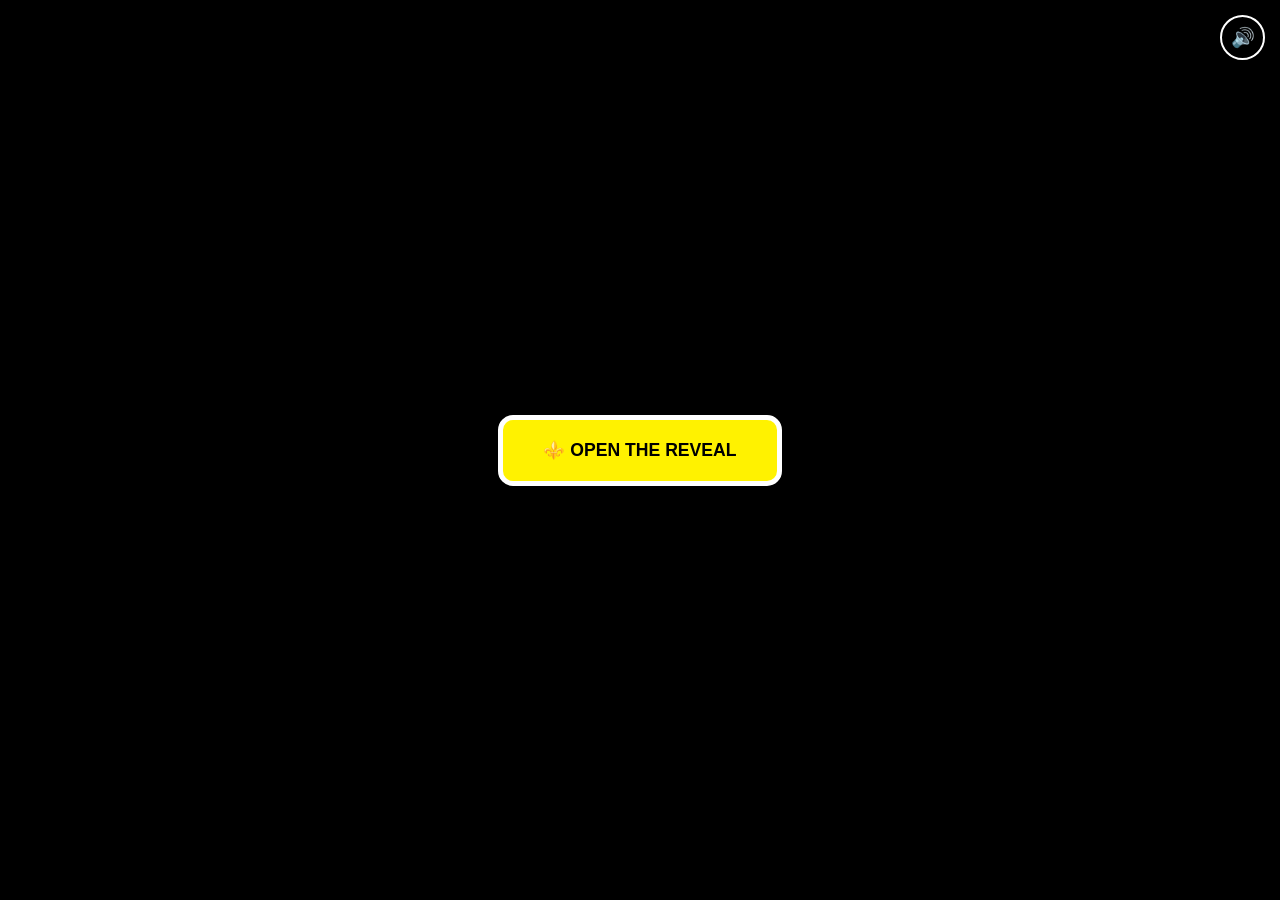
<file: old-index.html>
<!DOCTYPE html>
<html lang="en">
<head>
    <meta charset="UTF-8">
    <meta name="viewport" content="width=device-width, initial-scale=1.0, maximum-scale=1.0, user-scalable=no">
    <title>SAZON 2027 | GRAND REVEAL</title>
    
    <link rel="icon" type="image/png" href="favicon.png">
    
    <link href="https://fonts.googleapis.com/css2?family=Montserrat:wght@400;900&family=DM+Serif+Display&display=swap" rel="stylesheet">
    <style>
        :root {
            --scream-pink: #ff00ea;
            --scream-orange: #ff6600;
            --scream-yellow: #fff200;
            --scream-blue: #00e0ff;
        }

        body, html {
            margin: 0; padding: 0; width: 100%; height: 100%;
            background-color: transparent !important; 
            color: #fff; font-family: 'Montserrat', sans-serif; overflow: hidden;
            touch-action: manipulation;
        }

        #marzon-bg {
            position: fixed; top: 0; left: 0;
            width: 100vw; height: 100vh;
            background: linear-gradient(180deg, rgba(0,0,0,0.4), rgba(0,0,0,0.2)), url('marzon-hotel.jpg') no-repeat center/cover;
            z-index: -1; display: block; opacity: 1; 
        }

        #mute-btn {
            position: fixed; top: 15px; right: 15px;
            z-index: 100001; background: rgba(0,0,0,0.5);
            border: 2px solid #fff; color: #fff;
            width: 45px; height: 45px; border-radius: 50%;
            cursor: pointer; display: flex; align-items: center; justify-content: center;
            font-size: 1.2rem;
        }

        footer {
            position: fixed; bottom: 0; left: 0; width: 100%;
            background: rgba(0, 0, 0, 0.7);
            backdrop-filter: blur(8px);
            color: rgba(255, 255, 255, 0.9);
            font-size: clamp(0.55rem, 2vw, 0.7rem);
            text-align: center; padding: 15px 0;
            letter-spacing: 1.2px; text-transform: uppercase;
            z-index: 10000; border-top: 1px solid rgba(255,255,255,0.15);
        }

        @keyframes scream-pulse {
            0%, 100% { transform: scale(1) rotate(0deg); }
            50% { transform: scale(1.07) rotate(1deg); filter: brightness(1.2); }
        }

        .shout-title {
            font-size: clamp(2.5rem, 12vw, 7rem);
            font-weight: 900;
            background: linear-gradient(to right, var(--scream-pink), var(--scream-orange), var(--scream-yellow), var(--scream-blue));
            -webkit-background-clip: text; -webkit-text-fill-color: transparent;
            filter: drop-shadow(4px 4px 0px #000);
            animation: scream-pulse 0.7s infinite ease-in-out;
            display: inline-block; line-height: 1; opacity: 0;
        }

        .shout-sub {
            font-size: clamp(1.2rem, 5.5vw, 2.3rem);
            font-weight: 900; color: #fff;
            text-shadow: 0 0 15px var(--scream-blue), 3px 3px 0px #000;
            animation: scream-pulse 0.9s infinite reverse ease-in-out; 
            margin-top: 10px; display: block; opacity: 0;
        }

        #finale-stage {
            display: none; flex-direction: column; align-items: center; justify-content: center;
            position: fixed; top: 0; left: 0; width: 100%; height: 100%;
            z-index: 9999; text-align: center;
        }

        #text-stage { 
            position: absolute; top: 50%; left: 50%; transform: translate(-50%, -50%); 
            width: 90%; text-align: center; z-index: 10; display: none;
        }
        .script-group { 
            font-family: 'DM Serif Display', serif; font-size: clamp(1.3rem, 5.5vw, 2.2rem);
            line-height: 1.4; opacity: 0; transition: all 0.8s ease; text-shadow: 2px 2px 10px #000;
            position: absolute; width: 100%; left: 0; top: 0;
        }

        #intro-overlay { position: fixed; top: 0; left: 0; width: 100%; height: 100%; background: #000; z-index: 100000; display: flex; justify-content: center; align-items: center; }
        #entry-btn { background: var(--scream-yellow); border: 5px solid #fff; color: #000; padding: 20px 40px; font-weight: 900; cursor: pointer; border-radius: 15px; font-size: 1.1rem; }
        .credit-text { position: absolute; font-family: 'DM Serif Display', serif; font-size: 1.8rem; opacity: 0; text-align: center; }

        .btn-group { display: none; flex-direction: column; gap: 10px; width: 80%; max-width: 280px; margin-top: 25px; margin-bottom: 60px; }
        .btn { display: flex; justify-content: center; align-items: center; height: 55px; text-decoration: none; font-weight: 900; border-radius: 10px; border: 2px solid #fff; }
        .btn-reg { background: var(--scream-yellow); color: #000; }
    </style>
</head>
<body>

    <button id="mute-btn" onclick="toggleMute()">🔊</button>
    <div id="marzon-bg"></div>

    <div id="intro-overlay">
        <button id="entry-btn" onclick="startTheShow()">⚜️ OPEN THE REVEAL</button>
        <div class="credit-text" id="cr1">A SAZON FAMILY PRODUCTION</div>
        <div class="credit-text" id="cr2">MARZON HOTEL KALIBO</div>
        <div class="credit-text" id="cr3">JULY 23-24, 2027</div>
        <div class="credit-text" id="cr4" style="letter-spacing:10px;">PRESENT</div>
    </div>

    <div id="text-stage">
        <div class="script-group" id="l1">📢 Dali na kita Sazon Family<br>sa Hulyo dos mil baynte siete! 🗓️</div>
        <div class="script-group" id="l2">👨‍👩‍👧‍👦 Pamilya ni Isok kag Pistang<br>upod ang tanan nga paryente. ❤️</div>
        <div class="script-group" id="l3">🤝 Magtilipon kita kag mag sinadya!<br>Importante gid ang inyo presensya... ✨</div>
        <div class="script-group" id="l4">...kay amo ina ang magahatag<br>kalipay sa pamilya. 😊</div>
        <div class="script-group" id="l5">☀️ Sa pag tilipon naton, ang halakhak<br>kag yuhum sang tagsa-tagsa... 😂</div>
        <div class="script-group" id="l6">...maga palipay sa bilog nga pamilya.<br>Gani dali na kamu tanan... 🏃‍♂️</div>
        <div class="script-group" id="l7">...sa amo nga petsa. 📍<br>Indi na mag pang duwa-duwa. 🙅‍♂️</div>
        <div class="script-group" id="l8">🎭 Preparar na kamu<br>para sa aton sinadya! 🎉</div>
    </div>

    <div id="finale-stage">
        <div class="shout-title" id="finale-main">🥁 WE ARE SAZON 🪶</div>
        <div class="shout-sub" id="finale-sub">🏝️ SEE YOU IN KALIBO !!! 🏝️</div>
        <div class="btn-group" id="finale-btns">
            <a href="https://docs.google.com/forms/d/e/1FAIpQLSfEJ7OYVdgZjF3eB7isXCkfIVfjnVz8eZB2zT37pBvHx8JhWg/viewform?usp=dialog" target="_blank" class="btn btn-reg">📝 REGISTER HERE</a>
            <a href="#" class="btn" style="color:#fff;">📅 SAVE THE DATE</a>
        </div>
    </div>

    <footer>
        Marzon Hotel Kalibo | #SAZON2027GRANDREUNION | Sazon Family Production | COPYRIGHT 2027
    </footer>

    <audio id="credits-snd" src="audio/credits_sfx.mp3" preload="auto"></audio> 
    <audio id="jingle-snd" src="audio/teaser_jingle.mp3" preload="auto"></audio>

    <script>
        const creditsSnd = document.getElementById('credits-snd');
        const jingle = document.getElementById('jingle-snd');
        const muteBtn = document.getElementById('mute-btn');
        let isMuted = false;

        function toggleMute() {
            isMuted = !isMuted;
            creditsSnd.muted = isMuted;
            jingle.muted = isMuted;
            muteBtn.innerHTML = isMuted ? "🔇" : "🔊";
        }

        function startTheShow() {
            creditsSnd.play();
            jingle.play(); jingle.pause(); jingle.currentTime = 0;
            document.getElementById('entry-btn').style.display = 'none';

            const credits = ['cr1', 'cr2', 'cr3', 'cr4'];
            credits.forEach((id, i) => {
                setTimeout(() => {
                    const el = document.getElementById(id);
                    el.style.opacity = "1";
                    setTimeout(() => { el.style.opacity = "0"; }, 1100);
                }, i * 1300);
            });

            setTimeout(() => {
                document.getElementById('intro-overlay').style.display = 'none';
                jingle.play();
                runProduction();
            }, 5500);
        }

        function runProduction() {
            const theater = document.getElementById('text-stage');
            theater.style.display = 'block';
            const lines = ['l1', 'l2', 'l3', 'l4', 'l5', 'l6', 'l7', 'l8'];
            
            lines.forEach((id, i) => {
                setTimeout(() => {
                    const el = document.getElementById(id);
                    if(el) el.style.opacity = "1";
                    if(i < 7) { 
                        setTimeout(() => { if(el) el.style.opacity = "0"; }, 2000);
                    }
                }, i * 2300); 
            });

            const syncCheck = setInterval(() => {
                const time = jingle.currentTime;

                if (time >= 18.8) {
                    theater.style.display = 'none'; 
                    const finale = document.getElementById('finale-stage');
                    finale.style.display = 'flex';
                    document.getElementById('finale-main').style.opacity = '1';
                }

                if (time >= 20.8) {
                    document.getElementById('finale-sub').style.opacity = '1';
                    document.getElementById('finale-btns').style.display = 'flex';
                    clearInterval(syncCheck);
                }
            }, 50);
        }
    </script>
</body>
</html>
</file>
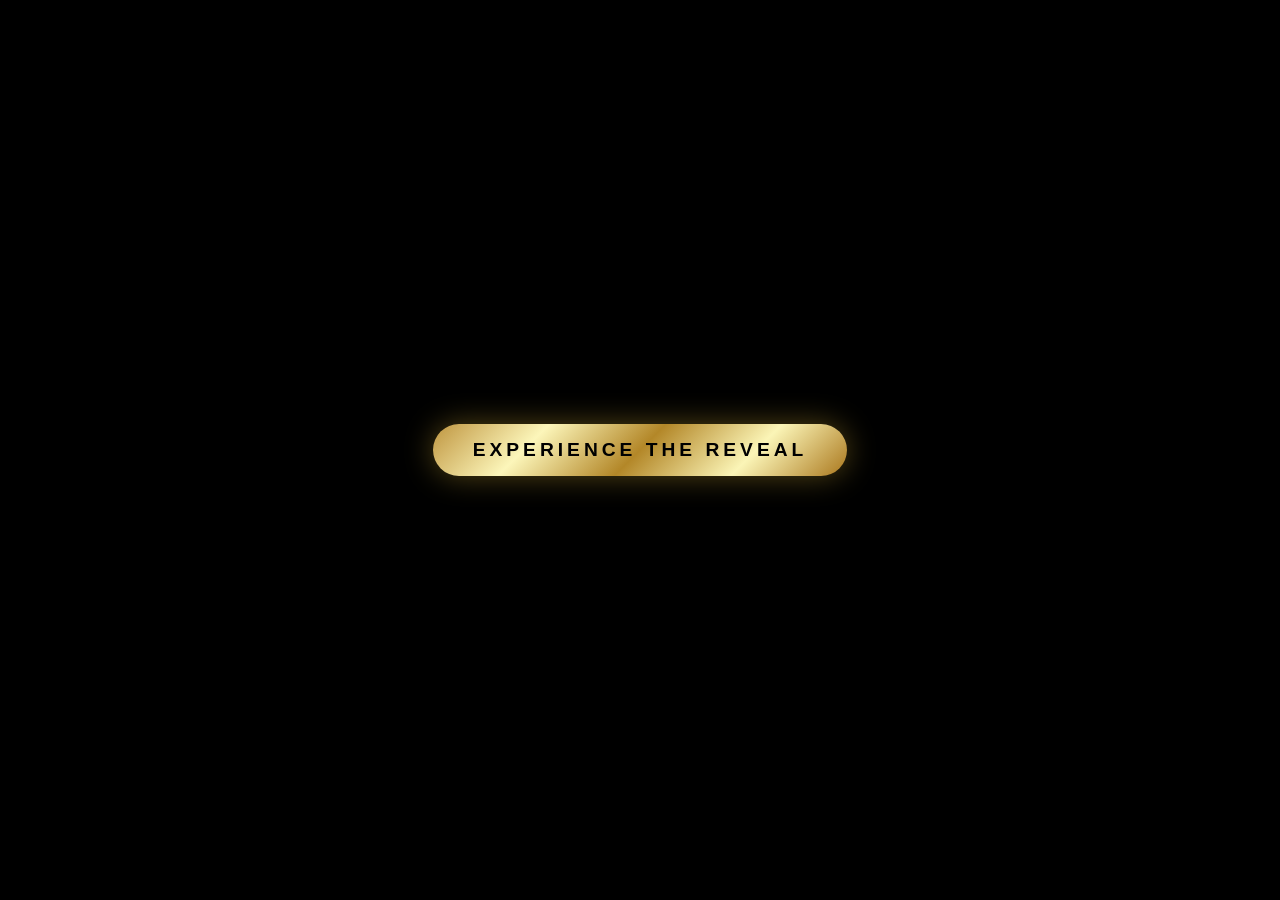
<file: teaser.html>
<!DOCTYPE html>
<html lang="en">
<head>
    <meta charset="UTF-8">
    <meta name="viewport" content="width=device-width, initial-scale=1.0">
    <title>Sazon 2027 - Grand Family Reunion</title>
    <link href="https://fonts.googleapis.com/css2?family=Montserrat:wght@700;800;900&family=Playfair+Display:ital,wght@0,700;1,700&display=swap" rel="stylesheet">
    <style>
        /* 1. Global Setup - Forced Viewport Lock (No Scroll) */
        html, body {
            margin: 0;
            padding: 0;
            background-color: #030508;
            color: #ffffff;
            font-family: 'Montserrat', sans-serif;
            overflow: hidden; /* Guarantees no scrollbar hassle */
            width: 100%;
            height: 100vh;
        }

        /* 2. Audio Interactive Curtain Gate */
        #curtain {
            position: fixed;
            top: 0;
            left: 0;
            width: 100vw;
            height: 100vh;
            background: #000000;
            z-index: 9999;
            display: flex;
            flex-direction: column;
            justify-content: center;
            align-items: center;
            transition: opacity 0.8s ease;
        }

        .enter-btn {
            background: linear-gradient(135deg, #bf953f, #fcf6ba, #b38728, #fbf5b7, #aa771c);
            color: #000000;
            border: none;
            padding: 15px 40px;
            font-size: 1.2rem;
            font-weight: 700;
            text-transform: uppercase;
            letter-spacing: 4px;
            border-radius: 50px;
            cursor: pointer;
            box-shadow: 0 0 30px rgba(212, 175, 55, 0.4);
            transition: transform 0.3s ease;
        }

        .enter-btn:hover { transform: scale(1.05); }

        /* 3. Sequential Opening Credits Container (0:00 - 0:05) */
        #opening-credits {
            position: fixed;
            top: 50%;
            left: 50%;
            transform: translate(-50%, -50%);
            text-align: center;
            z-index: 999;
            width: 90%;
            max-width: 800px;
            display: none;
        }

        .credit-line {
            font-family: 'Playfair Display', serif;
            font-weight: 700;
            margin: 15px 0;
            letter-spacing: 4px;
            text-transform: uppercase;
            opacity: 0;
            transition: opacity 0.5s ease, transform 0.5s ease;
            transform: translateY(10px);
        }

        .credit-line.visible { opacity: 1; transform: translateY(0); }
        .credit-sazon { background: linear-gradient(135deg, #ffccd5, #fbc4b6, #e8b0b8); -webkit-background-clip: text; -webkit-text-fill-color: transparent; font-size: clamp(1.8rem, 4vw, 2.8rem); }
        .credit-hotel { background: linear-gradient(135deg, #e8f5e9, #c8e6c9, #b2dfdb); -webkit-background-clip: text; -webkit-text-fill-color: transparent; font-size: clamp(1.2rem, 3vw, 1.8rem); font-style: italic; text-transform: none; }
        .credit-date { background: linear-gradient(135deg, #e1f5fe, #e8eaf6, #e1bee7); -webkit-background-clip: text; -webkit-text-fill-color: transparent; font-size: clamp(1.0rem, 2.5vw, 1.5rem); font-weight: 400; }
        .credit-present { background: linear-gradient(135deg, #fff9c4, #f0e693, #ffe082); -webkit-background-clip: text; -webkit-text-fill-color: transparent; font-size: clamp(1.5rem, 3.5vw, 2.2rem); font-weight: 900; letter-spacing: 12px; margin-top: 30px !important; }

        /* 4. Main Stage Layout Frame */
        #main-content {
            opacity: 0;
            display: none;
            transition: opacity 1.5s ease;
            width: 100%;
            height: 100vh;
            position: relative;
        }

        /* NO-SHUFFLE 3-PIECE CLEAN SPLIT OVERLAY */
        .puzzle-overlay-container {
            position: absolute;
            top: 0;
            left: 0;
            width: 100vw;
            height: 100vh;
            display: flex;
            z-index: 100;
            pointer-events: none; /* Let clicks pass down once animation reveals */
        }

        .puzzle-split-piece {
            height: 100%;
            background-image: url('teaser-cover.jpg');
            background-size: 100vw 100vh; /* Force original dimensions across viewport width */
            background-repeat: no-repeat;
            transition: transform 1.2s cubic-bezier(0.77, 0, 0.175, 1), opacity 1s ease;
        }

        /* Calculate accurate non-shuffled cut alignments */
        .piece-left   { width: 33.33vw; background-position: 0vw center; }
        .piece-middle { width: 33.34vw; background-position: -33.33vw center; }
        .piece-right  { width: 33.33vw; background-position: -66.67vw center; }

        /* Clean Sliding Away Tracks */
        .puzzle-overlay-container.shatter-reveal .piece-left {
            transform: translateX(-100%);
            opacity: 0;
        }
        .puzzle-overlay-container.shatter-reveal .piece-middle {
            transform: translateY(100%);
            opacity: 0;
            transition-delay: 0.1s;
        }
        .puzzle-overlay-container.shatter-reveal .piece-right {
            transform: translateX(100%);
            opacity: 0;
            transition-delay: 0.2s;
        }

        /* 5. Main Showcase Layout Area */
        .marzon-showcase {
            position: absolute;
            top: 0;
            left: 0;
            width: 100%;
            height: 100vh;
            background-image: url('marzon-hotel.jpg'); 
            background-size: cover;
            background-position: center;
            z-index: 2;
            display: flex;
            flex-direction: column;
            justify-content: space-between;
            align-items: center;
            box-sizing: border-box;
        }

        /* Karaoke Subtitle Window */
        .karaoke-box {
            margin-top: auto;
            margin-bottom: auto;
            min-height: 120px;
            display: flex;
            justify-content: center;
            align-items: center;
            text-align: center;
            width: 90%;
            max-width: 900px;
            z-index: 5;
        }

        .karaoke-line {
            font-size: clamp(1.6rem, 4vw, 2.8rem);
            font-weight: 800;
            color: #ffffff;
            text-shadow: 0 4px 15px #000000;
            opacity: 0;
            transform: scale(0.95);
            transition: all 0.4s ease-in-out;
            position: absolute;
            width: 100%;
            font-family: 'Playfair Display', serif;
        }

        .karaoke-line.active {
            opacity: 1;
            transform: scale(1.05);
            color: #fcf6ba; 
            text-shadow: 0 0 20px rgba(212, 175, 55, 0.6), 0 4px 10px #000;
        }

        /* 6. Transparent Frosted Glass Climax Center Card */
        #climax-hub {
            display: none; 
            width: 100%;
            max-width: 720px;
            margin-top: auto;
            margin-bottom: auto;
            z-index: 10;
            position: relative;
        }

        .frosted-glass-card {
            background: rgba(255, 255, 255, 0.08); /* Transparent See-Through Glass */
            backdrop-filter: blur(12px);
            -webkit-backdrop-filter: blur(12px);
            border-radius: 40px;
            padding: 30px 25px;
            text-align: center;
            border: 1px solid rgba(255, 255, 255, 0.25);
            box-shadow: 0 20px 50px rgba(0,0,0,0.4);
            position: relative;
        }

        /* Waving & Smiling Cartoon Coconut Graphic Design Assembly */
        .coconut-wrapper {
            width: 100px;
            height: 100px;
            margin: -20px auto 5px auto;
            position: relative;
        }

        @keyframes waveHand {
            0% { transform: rotate(0deg); }
            50% { transform: rotate(-25deg); }
            100% { transform: rotate(0deg); }
        }
        .wave-arm { transform-origin: 74px 56px; animation: waveHand 0.5s infinite ease-in-out; }

        /* Floating Background Festive Context Icons */
        .deco-icon {
            position: absolute;
            font-size: 2rem;
            pointer-events: none;
            filter: drop-shadow(0 2px 5px rgba(0,0,0,0.5));
        }
        .icon-popper-left  { top: 12%; left: 8%; font-size: 2.5rem; transform: rotate(-15deg); }
        .icon-popper-right { top: 12%; right: 8%; font-size: 2.5rem; transform: rotate(15deg); }
        .icon-drum-left    { top: 42%; left: 4%; font-size: 2.2rem; }
        .icon-drum-right   { top: 42%; right: 4%; font-size: 2.2rem; }
        .icon-sun-left     { top: 70%; left: 8%; font-size: 2rem; }
        .icon-pin-left     { top: 28%; left: 6%; font-size: 1.8rem; }
        .icon-pin-right    { top: 72%; right: 8%; font-size: 1.8rem; }
        
        /* Scattered Multi-colored Hands Graphics */
        .deco-hand { position: absolute; opacity: 0.45; font-size: 1.8rem; pointer-events: none; }
        .hand-1 { top: 25%; left: 16%; color: #ffd700; transform: rotate(-20deg); }
        .hand-2 { top: 35%; left: 22%; color: #00e5ff; transform: rotate(15deg); }
        .hand-3 { top: 22%; right: 18%; color: #ff6b6b; transform: rotate(25deg); }
        .hand-4 { top: 32%; right: 24%; color: #00e676; transform: rotate(-10deg); }

        /* Typography Styles & Scream-o-graphics */
        .title-magtipon {
            font-size: clamp(2.6rem, 6vw, 4rem);
            font-weight: 900;
            margin: 0;
            line-height: 1.1;
            text-transform: uppercase;
            background: linear-gradient(135deg, #ff8a8a, #ffbebe, #ff7373);
            -webkit-background-clip: text;
            -webkit-text-fill-color: transparent;
            animation: screamPulse 2s infinite ease-in-out alternate;
        }

        .script-coz {
            font-family: 'Playfair Display', serif;
            font-style: italic;
            font-weight: 700;
            color: #26e6e2; 
            font-size: clamp(1.3rem, 3vw, 1.8rem);
            margin: 6px 0 2px 0;
        }

        .massive-sazon {
            color: #e5b842; 
            font-weight: 900;
            font-size: clamp(3.8rem, 9vw, 5.5rem);
            text-transform: uppercase;
            margin: 0;
            letter-spacing: -1px;
            line-height: 0.95;
            text-shadow: 0 5px 15px rgba(0,0,0,0.3);
            animation: screamBreathe 3s infinite ease-in-out alternate;
        }

        .sub-kalibo {
            color: #ebd084;
            font-weight: 800;
            font-size: clamp(1.4rem, 3.5vw, 2rem);
            margin: 8px 0 20px 0;
            letter-spacing: 1px;
            text-transform: uppercase;
        }

        @keyframes screamPulse {
            0% { transform: scale(0.97); filter: drop-shadow(0 2px 5px rgba(255,115,115,0.2)); }
            100% { transform: scale(1.04); filter: drop-shadow(0 0 20px rgba(255,115,115,0.6)); }
        }

        @keyframes screamBreathe {
            0% { transform: scale(0.95); letter-spacing: -2px; }
            100% { transform: scale(1.02); letter-spacing: 1px; }
        }

        /* Luggage Tags Countdown Layout Window */
        .countdown-container {
            display: flex;
            justify-content: center;
            gap: 12px;
            margin: 15px auto;
            max-width: 500px;
        }

        .luggage-tag {
            border-radius: 12px;
            padding: 10px 5px;
            text-align: center;
            flex: 1;
            position: relative;
            box-shadow: 0 6px 15px rgba(0,0,0,0.2);
        }

        .luggage-tag::before {
            content: '';
            position: absolute;
            top: 8px;
            left: 50%;
            transform: translateX(-50%);
            width: 5px;
            height: 5px;
            border-radius: 50%;
            background: rgba(0,0,0,0.15);
        }

        .tag-red { background-color: #ff5e62; color: #ffffff; }
        .tag-teal { background-color: #12b0ad; color: #ffffff; }
        .tag-gold-min { background-color: #e5b842; color: #1a1a1a; }
        .tag-gold-sec { background-color: #f7cb54; color: #1a1a1a; }

        .count-number { font-size: clamp(1.5rem, 4vw, 2.2rem); font-weight: 900; line-height: 1; margin: 6px 0 0 0; }
        .label { font-size: 0.7rem; text-transform: uppercase; font-weight: 700; letter-spacing: 1px; margin: 2px 0 0 0; opacity: 0.9; }

        /* Action Pill Buttons Room */
        #climax-action-reveal {
            display: none; 
            margin-top: 25px;
        }

        .button-group {
            display: flex;
            gap: 12px;
            justify-content: center;
            flex-wrap: wrap;
        }

        .cta-btn {
            padding: 12px 28px;
            font-size: 0.9rem;
            font-weight: 800;
            text-transform: uppercase;
            letter-spacing: 1px;
            text-decoration: none;
            border-radius: 50px;
            transition: all 0.25s ease;
            box-sizing: border-box;
            cursor: pointer;
            display: inline-flex;
            align-items: center;
            justify-content: center;
            gap: 6px;
        }

        .btn-save { background: transparent; color: #e5b842; border: 2px solid #e5b842; }
        .btn-save:hover { background-color: rgba(229, 184, 66, 0.15); transform: translateY(-2px); }
        
        .btn-google { background: transparent; color: #4285F4; border: 2px solid #4285F4; }
        .btn-google:hover { background-color: rgba(66, 133, 244, 0.15); transform: translateY(-2px); }

        .btn-register { background: #e5b842; color: #030508; border: 2px solid #e5b842; box-shadow: 0 5px 15px rgba(229, 184, 66, 0.3); }
        .btn-register:hover { background: #ffffff; border-color: #ffffff; transform: translateY(-2px) scale(1.02); }

        /* Absolute Viewport Bottom Flushed Footer */
        .sazon-teaser-footer {
            display: none;
            width: 100%;
            background: rgba(3, 5, 8, 0.95);
            border-top: 1px solid rgba(212, 175, 55, 0.3);
            padding: 15px 10px;
            text-align: center;
            box-sizing: border-box;
            position: relative;
            z-index: 10;
            margin-top: auto;
        }

        .footer-content { font-size: clamp(0.75rem, 1.8vw, 0.9rem); font-weight: 600; letter-spacing: 1.5px; color: #e0e0e0; }
        .footer-highlight { color: #D4AF37; font-family: 'Playfair Display', serif; font-style: italic; font-weight: 700; }

        /* Entrance Effects Engine */
        .scream-burst { animation: dynamicBurst 0.6s cubic-bezier(0.175, 0.885, 0.32, 1.275) forwards; }
        @keyframes dynamicBurst { 0% { opacity: 0; transform: scale(0.8) translateY(20px); } 100% { opacity: 1; transform: scale(1) translateY(0); } }
    </style>
</head>
<body>

    <audio id="sfx-opening" src="credits_sfx.mp3" preload="auto"></audio>
    <audio id="family-jingle" src="teaser-jingle.mp3" preload="auto"></audio>

    <div id="curtain">
        <button class="enter-btn" onclick="startTeaserCommercial()">Experience The Reveal</button>
    </div>

    <div id="opening-credits">
        <span id="line-1" class="credit-line credit-sazon">A Sazon Family Production</span>
        <span id="line-2" class="credit-line credit-hotel">at Marzon Hotel Kalibo</span>
        <span id="line-3" class="credit-line credit-date">July 23-24, 2027</span>
        <span id="line-4" class="credit-line credit-present">PRESENT</span>
    </div>

    <div id="main-content">
        
        <div id="puzzle-gate" class="puzzle-overlay-container">
            <div class="puzzle-split-piece piece-left"></div>
            <div class="puzzle-split-piece piece-middle"></div>
            <div class="puzzle-split-piece piece-right"></div>
        </div>

        <div class="marzon-showcase">
            
            <div id="lyric-box" class="karaoke-box"></div>

            <div id="climax-hub" class="scream-burst">
                
                <div class="deco-icon icon-popper-left">🎉</div>
                <div class="deco-icon icon-popper-right">🎉</div>
                <div class="deco-icon icon-drum-left">🥁</div>
                <div class="deco-icon icon-drum-right">🥁</div>
                <div class="deco-icon icon-sun-left">☀️</div>
                <div class="deco-icon icon-pin-left">📍</div>
                <div class="deco-icon icon-pin-right">📍</div>
                
                <div class="deco-hand hand-1">✋</div>
                <div class="deco-hand hand-2">👋</div>
                <div class="deco-hand hand-3">👋</div>
                <div class="deco-hand hand-4">✋</div>

                <div class="frosted-glass-card">
                    
                    <div class="coconut-wrapper">
                        <svg viewBox="0 0 100 100" width="100%" height="100%">
                            <path d="M50 30 Q35 10 20 25 Q35 25 50 30 Z" fill="#2e7d32"/>
                            <path d="M50 30 Q65 10 80 25 Q65 25 50 30 Z" fill="#2e7d32"/>
                            <path d="M50 30 Q50 5 60 5 Q55 20 50 30 Z" fill="#1b5e20"/>
                            <circle cx="50" cy="55" r="26" fill="#6d4c41" stroke="#4e342e" stroke-width="3"/>
                            <circle cx="50" cy="55" r="23" fill="#8d6e63"/>
                            <circle cx="41" cy="50" r="3.5" fill="#000000"/>
                            <circle cx="40" cy="48" r="1" fill="#ffffff"/>
                            <circle cx="59" cy="50" r="3.5" fill="#000000"/>
                            <circle cx="58" cy="48" r="1" fill="#ffffff"/>
                            <circle cx="36" cy="56" r="3" fill="#ff8a80" opacity="0.8"/>
                            <circle cx="64" cy="56" r="3" fill="#ff8a80" opacity="0.8"/>
                            <path d="M43 55 Q50 64 57 55 Z" fill="#d32f2f" stroke="#000000" stroke-width="1.5"/>
                            <path d="M25 56 Q15 58 18 64" fill="none" stroke="#6d4c41" stroke-width="4" stroke-linecap="round"/>
                            <g class="wave-arm">
                                <path d="M74 56 Q86 52 88 44" fill="none" stroke="#6d4c41" stroke-width="4" stroke-linecap="round"/>
                                <path d="M86 38 L89 41" stroke="#000" stroke-width="1.5" stroke-linecap="round"/>
                                <path d="M91 43 L94 44" stroke="#000" stroke-width="1.5" stroke-linecap="round"/>
                            </g>
                        </svg>
                    </div>

                    <h1 class="title-magtipon">MAGTIPON KITA!</h1>
                    <div class="script-coz">Coz we are</div>
                    <h2 class="massive-sazon">SAZON!</h2>
                    <div class="sub-kalibo">See you in Kalibo!</div>

                    <div class="countdown-container">
                        <div class="luggage-tag tag-red">
                            <p id="timer-days" class="count-number">00</p>
                            <p class="label">Days</p>
                        </div>
                        <div class="luggage-tag tag-teal">
                            <p id="timer-hours" class="count-number">00</p>
                            <p class="label">Hours</p>
                        </div>
                        <div class="luggage-tag tag-gold-min">
                            <p id="timer-mins" class="count-number">00</p>
                            <p class="label">Mins</p>
                        </div>
                        <div class="luggage-tag tag-gold-sec">
                            <p id="timer-secs" class="count-number">00</p>
                            <p class="label">Secs</p>
                        </div>
                    </div>

                    <div id="climax-action-reveal" class="scream-burst">
                        <div class="button-group">
                            <button class="cta-btn btn-save" onclick="downloadIcsFile()">📍 Save The Date</button>
                            <a href="https://docs.google.com/forms/d/e/1FAIpQLSfEJ7OYVdgZjF3eB7isXCkfIVfjnVz8eZB2zT37pBvHx8JhWg/viewform?usp=dialog" target="_blank" class="cta-btn btn-register">🚀 Register Here</a>
                            <a href="https://calendar.google.com/calendar/render?action=TEMPLATE&text=Sazon+Grand+Family+Reunion+2027&dates=20270723T000000Z/20270724T090000Z&details=Magtipon+Kita!+Coz+we+are+SAZON!+Welcome+to+our+2027+Grand+Homecoming.&location=Marzon+Hotel+Kalibo,+Aklan,+Philippines" target="_blank" class="cta-btn btn-google">🔗 + Google Cal</a>
                        </div>
                    </div>

                </div>
            </div>

            <footer id="dynamic-footer" class="sazon-teaser-footer">
                <div class="footer-content">
                    Sazon Family Production &nbsp;|&nbsp; Marzon Hotel Kalibo &nbsp;|&nbsp; 
                    <span class="footer-highlight">#Sazon2027GrandReunion</span> &nbsp;|&nbsp; 
                    <span class="footer-highlight">Gikan sa Gamut, Tubtob sa Langit</span> &nbsp;|&nbsp; 
                    To God Be All The Glory
                </div>
            </footer>

        </div>
    </div>

    <script>
        const lyricsTimeline = [
            { time: 14.0, text: "👋 Dali na kita Sazon Family, sa Hulyo dos mil baynte siete!" },
            { time: 21.0, text: "👨‍👩‍👧‍👦 Pamilya ni Isok kag Pistang upod ang tanan nga paryente." },
            { time: 28.0, text: "🎉 Magtilipon kita tanan kag mag sinadya!" },
            { time: 32.0, text: "✨ Importante gid ang inyo presensya" },
            { time: 37.0, text: "❤️ kay amo ina ang magahatag kalipay sa pamilya." },
            { time: 45.0, text: "🤝 Sa pag tilipon naton," },
            { time: 48.0, text: "😊 ang halakhak kag yuhum sang tagsa-tagsa" },
            { time: 53.0, text: "🌟 maga palipay sa bilog nga pamilya." },
            { time: 58.0, text: "📅 Gani dali na kamu tanan sa amo nga petsa." },
            { time: 63.0, text: "🛑 Indi na mag pang duwa-duwa." },
            { time: 67.0, text: "🥳 Preparar na kamu para sa aton sinadya." }
        ];

        function forceShowEndGame() {
            const lBox = document.getElementById('lyric-box');
            const hub = document.getElementById('climax-hub');
            const action = document.getElementById('climax-action-reveal');
            const footer = document.getElementById('dynamic-footer');
            const gate = document.getElementById('puzzle-gate');
            
            if (gate) gate.classList.add('shatter-reveal');
            if (lBox) lBox.style.display = 'none'; 
            if (hub) hub.style.display = 'block';
            if (action) action.style.display = 'block';
            if (footer) footer.style.display = 'block'; 
        }

        function downloadIcsFile() {
            const icsData = [
                "BEGIN:VCALENDAR", "VERSION:2.0", "PROID:-//Sazon Production//Family Reunion Teaser//EN",
                "BEGIN:VEVENT", "UID:sazon-reunion-2027-grand-homecoming", "DTSTAMP:20260517T000000Z",
                "DTSTART:20270723T080000", "DTEND:20270724T170000", "SUMMARY:Sazon Grand Family Reunion 2027",
                "LOCATION:Marzon Hotel Kalibo, Aklan, Philippines", "DESCRIPTION:Magtipon Kita! Coz we are SAZON! Welcome to our 2027 Grand Homecoming.",
                "END:VEVENT", "END:VCALENDAR"
            ].join("\r\n");
            const blob = new Blob([icsData], { type: "text/calendar;charset=utf-8;" });
            const link = document.createElement("a");
            if (navigator.msSaveBlob) { navigator.msSaveBlob(blob, "Sazon_Reunion_2027.ics"); }
            else { link.href = URL.createObjectURL(blob); link.setAttribute("download", "Sazon_Reunion_2027.ics"); document.body.appendChild(link); link.click(); document.body.removeChild(link); }
        }

        function initializeCountdownTimer() {
            const targetDate = new Date("July 23, 2027 08:00:00").getTime();
            setInterval(() => {
                const now = new Date().getTime();
                const totalDifference = targetDate - now;
                if (totalDifference <= 0) {
                    document.getElementById("timer-days").innerText = "00"; document.getElementById("timer-hours").innerText = "00";
                    document.getElementById("timer-mins").innerText = "00"; document.getElementById("timer-secs").innerText = "00";
                    return;
                }
                const days = Math.floor(totalDifference / (1000 * 60 * 60 * 24));
                const hours = Math.floor((totalDifference % (1000 * 60 * 60 * 24)) / (1000 * 60 * 60));
                const minutes = Math.floor((totalDifference % (1000 * 60 * 60)) / (1000 * 60));
                const seconds = Math.floor((totalDifference % (1000 * 60)) / 1000);
                document.getElementById("timer-days").innerText = String(days).padStart(2, '0');
                document.getElementById("timer-hours").innerText = String(hours).padStart(2, '0');
                document.getElementById("timer-mins").innerText = String(minutes).padStart(2, '0');
                document.getElementById("timer-secs").innerText = String(seconds).padStart(2, '0');
            }, 1000);
        }

        function startTeaserCommercial() {
            const curtain = document.getElementById('curtain');
            const credits = document.getElementById('opening-credits');
            const mainContent = document.getElementById('main-content');
            const gate = document.getElementById('puzzle-gate');
            const hub = document.getElementById('climax-hub');
            const action = document.getElementById('climax-action-reveal');
            const footer = document.getElementById('dynamic-footer');
            const sfx = document.getElementById('sfx-opening');
            const jingle = document.getElementById('family-jingle');

            if (sfx) { sfx.muted = false; sfx.volume = 1.0; sfx.currentTime = 0; sfx.play().catch(e => console.log(e)); }
            if (curtain) { curtain.style.opacity = '0'; setTimeout(() => curtain.style.display = 'none', 800); }
            if (credits) {
                credits.style.display = 'block';
                setTimeout(() => document.getElementById('line-1').classList.add('visible'), 200);
                setTimeout(() => document.getElementById('line-2').classList.add('visible'), 1200);
                setTimeout(() => document.getElementById('line-3').classList.add('visible'), 2200);
                setTimeout(() => document.getElementById('line-4').classList.add('visible'), 3200);
            }

            // 0:05 - Play Tracker Jingle & Mount Stage Layers
            setTimeout(() => {
                if (credits) { credits.style.opacity = '0'; setTimeout(() => credits.style.display = 'none', 500); }
                if (jingle) { jingle.muted = false; jingle.volume = 1.0; jingle.currentTime = 0; jingle.play().catch(e => console.log(e)); }
                if (mainContent) { mainContent.style.display = 'block'; setTimeout(() => mainContent.style.opacity = '1', 100); }
            }, 5000);

            // 0:15 - Smooth Non-Shuffled Curtain parting
            setTimeout(() => {
                if (gate) { gate.classList.add('shatter-reveal'); }
                const lyricBox = document.getElementById('lyric-box');
                if (lyricBox) {
                    lyricBox.innerHTML = ''; 
                    lyricsTimeline.forEach((item, index) => {
                        const span = document.createElement('span');
                        span.id = `lyric-line-${index}`;
                        span.className = 'karaoke-line';
                        span.innerText = item.text;
                        lyricBox.appendChild(span);
                    });
                }
                initializeCountdownTimer();
            }, 15000);

            if (jingle) {
                jingle.addEventListener('timeupdate', () => {
                    const currentTime = jingle.currentTime;
                    const timelinePosition = currentTime + 5; 

                    lyricsTimeline.forEach((item, index) => {
                        const targetSpan = document.getElementById(`lyric-line-${index}`);
                        if (targetSpan) {
                            if (timelinePosition >= item.time && (index === lyricsTimeline.length - 1 || timelinePosition < lyricsTimeline[index + 1].time)) {
                                if (!targetSpan.classList.contains('active')) {
                                    document.querySelectorAll('.karaoke-line').forEach(el => el.classList.remove('active'));
                                    targetSpan.classList.add('active');
                                }
                            }
                        }
                    });

                    if (timelinePosition >= 72.0 && hub && hub.style.display !== 'block') {
                        const lBox = document.getElementById('lyric-box');
                        if (lBox) lBox.style.display = 'none'; 
                        hub.style.display = 'block';
                        if (footer) footer.style.display = 'block';
                    }

                    if (timelinePosition >= 75.0 && action && action.style.display !== 'block') { action.style.display = 'block'; }
                });
                jingle.addEventListener('ended', () => { forceShowEndGame(); });
            }
        }
    </script>
</body>
</html>
</file>
